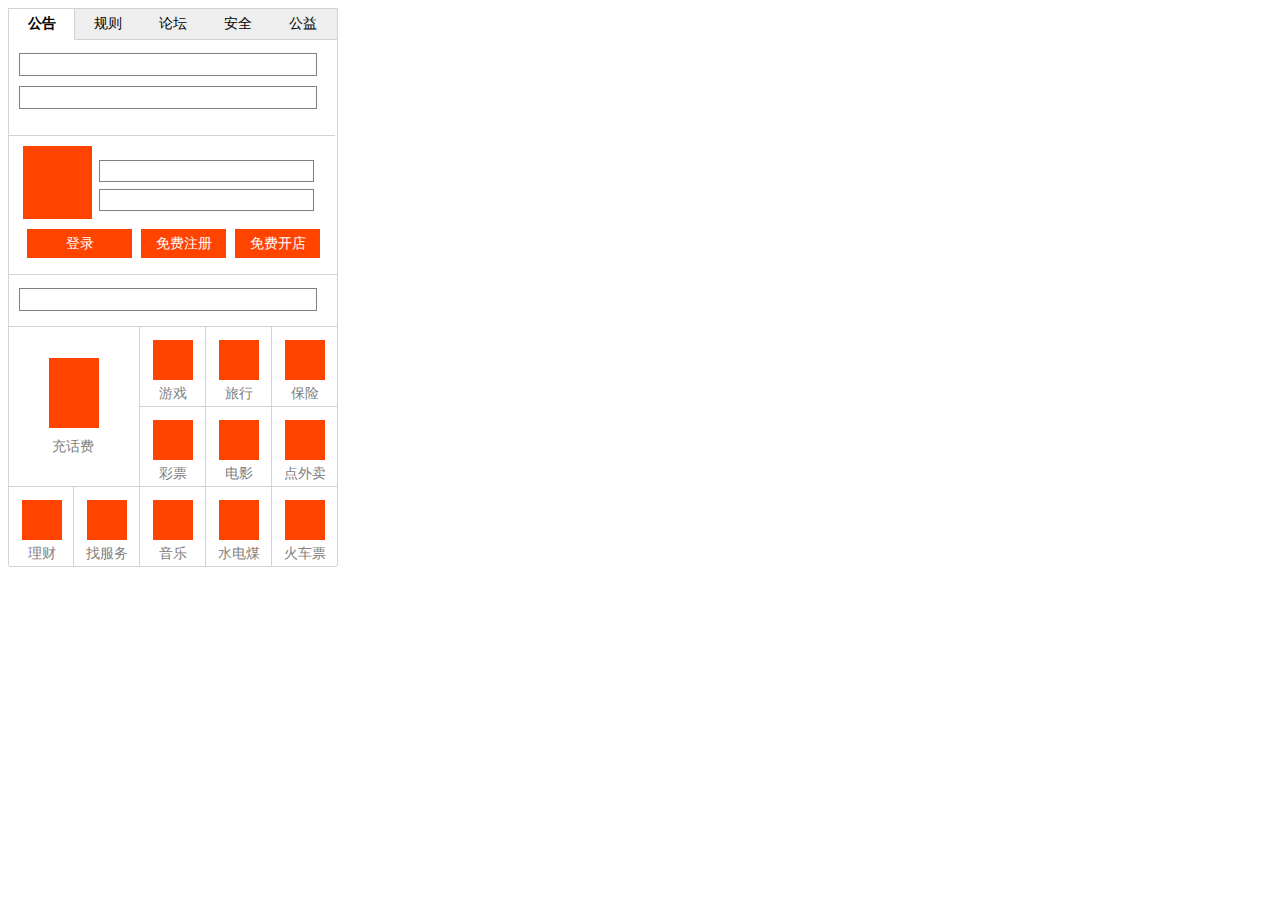
<file: ex03.html>
<!DOCTYPE html>
<html>
<head>
<meta charset="utf-8">
<meta http-equiv="X-UA-Compatible" content="IE=edge,chrome=1">
<title>ex03</title>
<meta name="description" content="">
<meta name="keywords" content="">
<link type="text/css" href="css/ex03.css" rel="stylesheet">
</head>
<body>
<div class='box'>
		<div class='box1'>
			<div class='box1-1'>公告</div>
			<div class='box1-2'>规则</div>
			<div class='box1-2'>论坛</div>
			<div class='box1-2'>安全</div>
			<div class='box1-2'>公益</div>
		</div>
		<div class='box2'>
			<div class='box2-1'></div>
			<div class='box2-2'></div>
		</div>
		<div class='box3'>
			<div class='box3-img'></div>
			<div class='box3-line1'></div>
			<div class='box3-line2'></div>
			<div class='clear'></div>
			<div class='box3-button1'>登录</div>
			<div class='box3-button2'>免费注册</div>
			<div class='box3-button2'>免费开店</div>
		</div>
		<div class='box4'>
			<div class='box4-1'></div>
		</div>
		<div class='box5'>
			<div class='box5-left'>
					<div class='tb1-1'></div>
					<div class='tb1-2'>充话费</div>
			</div>
				<div class="box5-other">
					<div class="tb2-1"></div>
					<div class="tb2-2">游戏</div>
				</div>
				<div class="box5-other">
					<div class="tb2-1"></div>
					<div class="tb2-2">旅行</div>
				</div>
				<div class="box5-other">
					<div class="tb2-1"></div>
					<div class="tb2-2">保险</div>
				</div>
				<div class="box5-other">
					<div class="tb2-1"></div>
					<div class="tb2-2">彩票</div>
				</div>
				<div class="box5-other">
					<div class="tb2-1"></div>
					<div class="tb2-2">电影</div>
				</div>
				<div class="box5-other">
					<div class="tb2-1"></div>
					<div class="tb2-2">点外卖</div>
				</div>
				<div class="box5-sl">
					<div class="tb2-1"></div>
					<div class="tb2-2">理财</div>
				</div>
				<div class="box5-other">
					<div class="tb2-1"></div>
					<div class="tb2-2">找服务</div>
				</div>
				<div class="box5-other">
					<div class="tb2-1"></div>
					<div class="tb2-2">音乐</div>
				</div>
				<div class="box5-other">
					<div class="tb2-1"></div>
					<div class="tb2-2">水电煤</div>
				</div>
				<div class="box5-other">
					<div class="tb2-1"></div>
					<div class="tb2-2">火车票</div>
				</div>
		</div>
	</div>
    
</body>
</html>
</file>
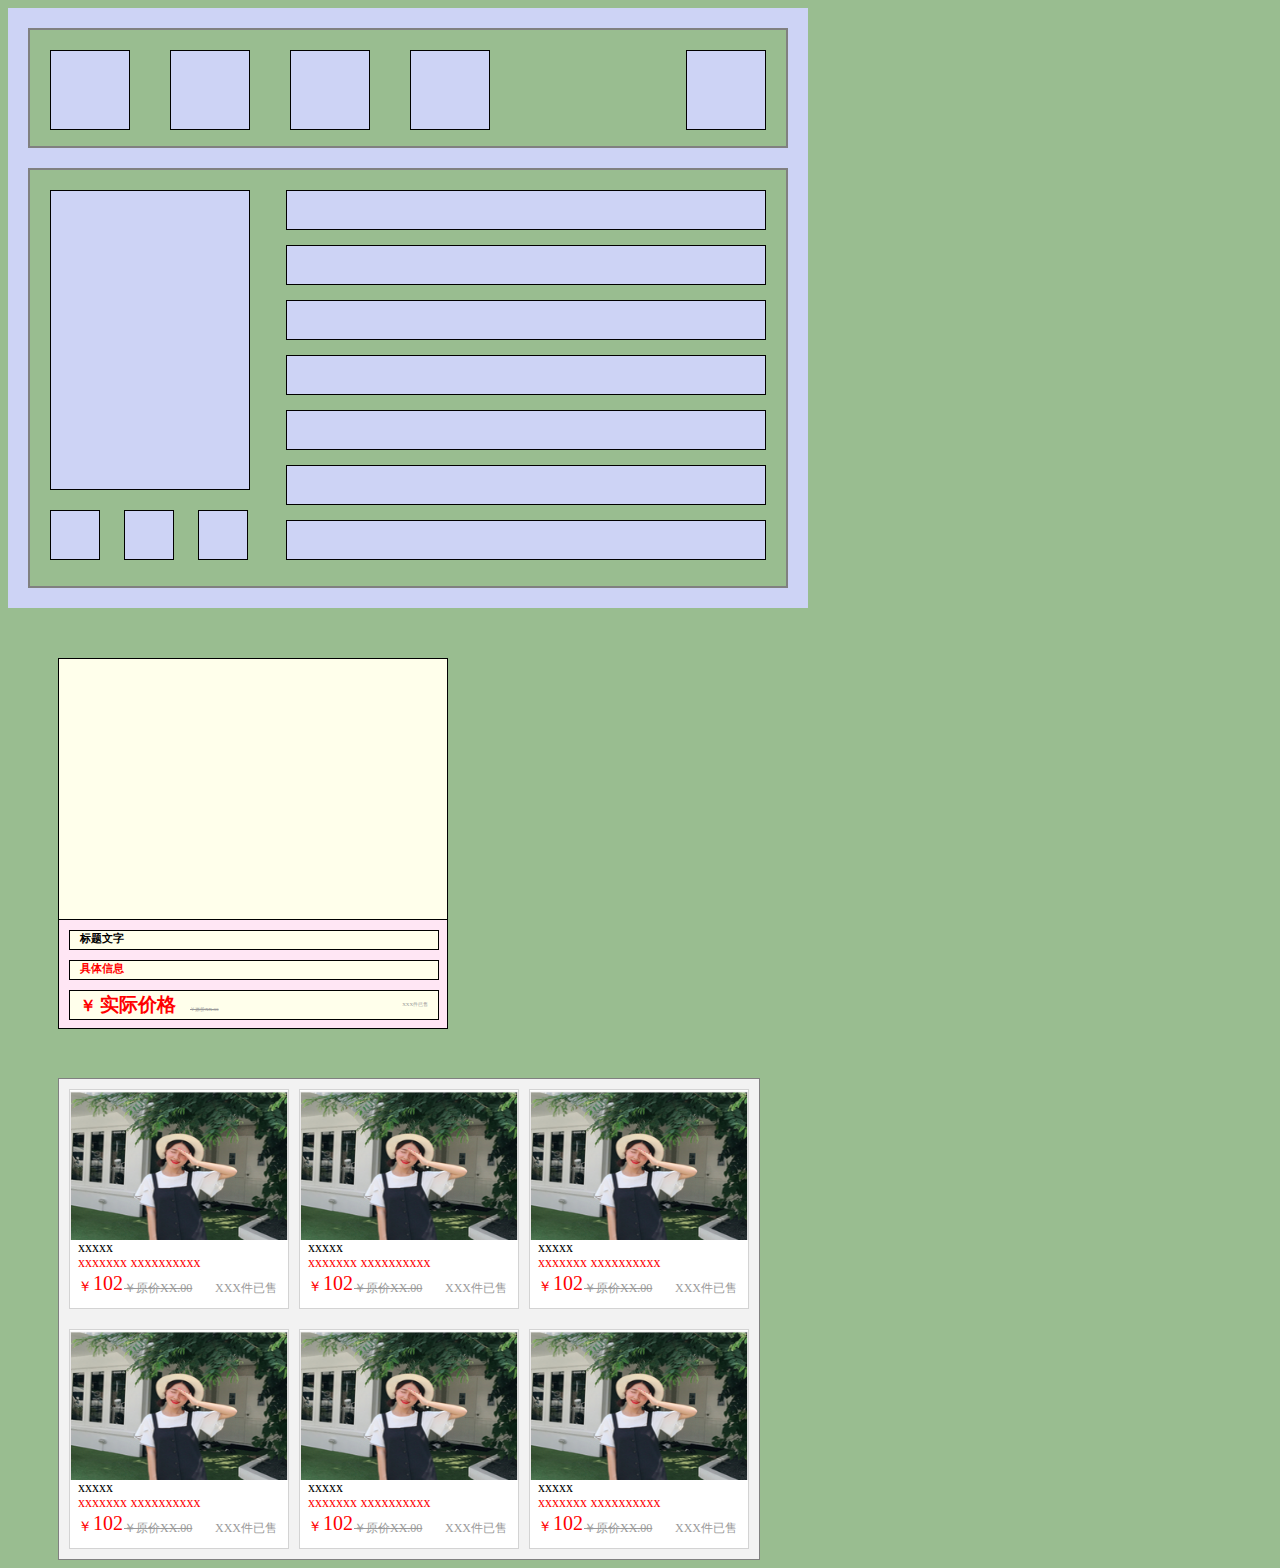
<file: ex04.html>
<!DOCTYPE html>
<html>
<head>
<meta charset="utf-8">
<link rel="stylesheet" type="text/css" href="css/ex04.css">
</head>
<body>
<div class="ui-boxone">
	<div class="ui-boxone-cntone">
		<div class="ui-boxone-cntone-left"></div>
		<div class="ui-boxone-cntone-left"></div>
		<div class="ui-boxone-cntone-left"></div>
		<div class="ui-boxone-cntone-left"></div>
		<div class="ui-boxone-cntone-right"></div>
	</div>
	<div class="ui-boxone-cnttwo">
		<div class="ui-boxone-cnttwo-left">
			<div class="ui-boxone-cnttwo-left-big"></div>
			<div class="ui-boxone-cntone-left-smallone"></div>
			<div class="ui-boxone-cntone-left-smalltwo"></div>
			<div class="ui-boxone-cntone-left-smalltwo"></div>
		</div>
		<div class="ui-boxone-cnttwo-right">
			<div class="ui-boxone-cnttwo-right-first"></div>
			<div class="ui-boxone-cnttwo-right-list"></div>
			<div class="ui-boxone-cnttwo-right-list"></div>
			<div class="ui-boxone-cnttwo-right-list"></div>
			<div class="ui-boxone-cnttwo-right-list"></div>
			<div class="ui-boxone-cnttwo-right-list"></div>
			<div class="ui-boxone-cnttwo-right-list"></div>
			
		</div>
	</div>
</div>

<div class="ui-bowtwo">
	<div class="ui-bowtwo-cntone"></div>
	<div class="ui-bowtwo-cnttwo">
		<div class="ui-bowtwo-cnttwo-top">
			<h6>标题文字</h6>
		</div>
		<div class="ui-bowtwo-cnttwo-top">
			<h6 style="color: red">具体信息</h6>
		</div>
		<div class="ui-bowtwo-cnttwo-bottom">
			<h4>￥</h4>
			<h3>实际价格</h3>
			<p style="text-decoration:line-through">￥原价XX.00</p>
			<p style="float: right">XXX件已售</p>
		</div>
	</div>
</div>

<div class="ui-boxthree">
	<div class="ui-boxthree-cnt">
		<div class="ui-boxthree-cnt-pic" >
			<img src="image/img1.PNG">
		</div>
		<div class="ui-boxthree-cnt-text">
			<div class="ui-boxthree-cnt-text-top">
				<p>xxxxx</p>
			</div>
			<div class="ui-boxthree-cnt-text-top">
				<p style="color: red">xxxxxxx xxxxxxxxxx</p>
			</div>
			<div class="ui-boxthree-cnt-text-bottom">
				<p style="font-size: 14px;margin-top: 5px;color: red">￥</p>
				<p style="font-size: 20px;color: red;margin-top: -1px">102</p>
				<p style="text-decoration:line-through">￥原价XX.00</p>
			    <p style="float: right">XXX件已售</p>
			</div>

		</div>
	</div>
	<div class="ui-boxthree-cnt">
		<div class="ui-boxthree-cnt-pic" >
			<img src="image/img1.PNG">
		</div>
		<div class="ui-boxthree-cnt-text">
			<div class="ui-boxthree-cnt-text-top">
				<p>xxxxx</p>
			</div>
			<div class="ui-boxthree-cnt-text-top">
				<p style="color: red">xxxxxxx xxxxxxxxxx</p>
			</div>
			<div class="ui-boxthree-cnt-text-bottom">
				<p style="font-size: 14px;margin-top: 5px;color: red">￥</p>
				<p style="font-size: 20px;color: red;margin-top: -1px">102</p>
				<p style="text-decoration:line-through">￥原价XX.00</p>
			    <p style="float: right">XXX件已售</p>
			</div>

		</div>
	</div>
	<div class="ui-boxthree-cnt">
		<div class="ui-boxthree-cnt-pic" >
			<img src="image/img1.PNG">
		</div>
		<div class="ui-boxthree-cnt-text">
			<div class="ui-boxthree-cnt-text-top">
				<p>xxxxx</p>
			</div>
			<div class="ui-boxthree-cnt-text-top">
				<p style="color: red">xxxxxxx xxxxxxxxxx</p>
			</div>
			<div class="ui-boxthree-cnt-text-bottom">
				<p style="font-size: 14px;margin-top: 5px;color: red">￥</p>
				<p style="font-size: 20px;color: red;margin-top: -1px">102</p>
				<p style="text-decoration:line-through">￥原价XX.00</p>
			    <p style="float: right">XXX件已售</p>
			</div>

		</div>
	</div>
	<div class="ui-boxthree-cnt">
		<div class="ui-boxthree-cnt-pic" >
			<img src="image/img1.PNG">
		</div>
		<div class="ui-boxthree-cnt-text">
			<div class="ui-boxthree-cnt-text-top">
				<p>xxxxx</p>
			</div>
			<div class="ui-boxthree-cnt-text-top">
				<p style="color: red">xxxxxxx xxxxxxxxxx</p>
			</div>
			<div class="ui-boxthree-cnt-text-bottom">
				<p style="font-size: 14px;margin-top: 5px;color: red">￥</p>
				<p style="font-size: 20px;color: red;margin-top: -1px">102</p>
				<p style="text-decoration:line-through">￥原价XX.00</p>
			    <p style="float: right">XXX件已售</p>
			</div>

		</div>
	</div>
	<div class="ui-boxthree-cnt">
		<div class="ui-boxthree-cnt-pic" >
			<img src="image/img1.PNG">
		</div>
		<div class="ui-boxthree-cnt-text">
			<div class="ui-boxthree-cnt-text-top">
				<p>xxxxx</p>
			</div>
			<div class="ui-boxthree-cnt-text-top">
				<p style="color: red">xxxxxxx xxxxxxxxxx</p>
			</div>
			<div class="ui-boxthree-cnt-text-bottom">
				<p style="font-size: 14px;margin-top: 5px;color: red">￥</p>
				<p style="font-size: 20px;color: red;margin-top: -1px">102</p>
				<p style="text-decoration:line-through">￥原价XX.00</p>
			    <p style="float: right">XXX件已售</p>
			</div>

		</div>
	</div>
	<div class="ui-boxthree-cnt">
		<div class="ui-boxthree-cnt-pic" >
			<img src="image/img1.PNG">
		</div>
		<div class="ui-boxthree-cnt-text">
			<div class="ui-boxthree-cnt-text-top">
				<p>xxxxx</p>
			</div>
			<div class="ui-boxthree-cnt-text-top">
				<p style="color: red">xxxxxxx xxxxxxxxxx</p>
			</div>
			<div class="ui-boxthree-cnt-text-bottom">
				<p style="font-size: 14px;margin-top: 5px;color: red">￥</p>
				<p style="font-size: 20px;color: red;margin-top: -1px">102</p>
				<p style="text-decoration:line-through">￥原价XX.00</p>
			    <p style="float: right">XXX件已售</p>
			</div>

		</div>
	</div>
</div>

</body>

</html>
</file>
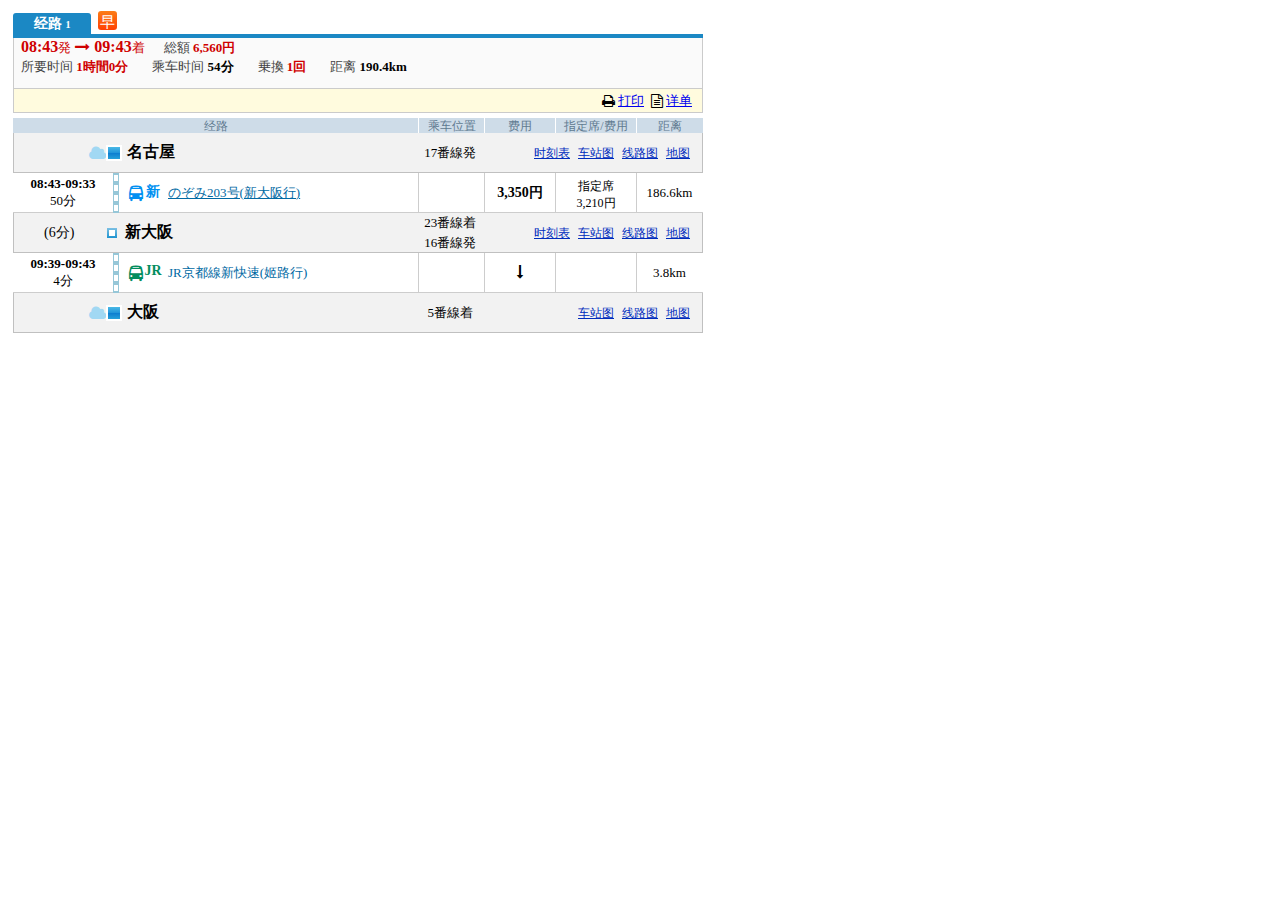
<file: ex05.html>
<!DOCTYPE html>
<html>
<head>
<meta charset="utf-8">
<meta http-equiv="X-UA-Compatible" content="IE=edge,chrome=1">
<title>ex05</title>
<meta name="description" content="">
<meta name="keywords" content="">
<link href="lib/font-awesome-4.7.0/css/font-awesome.min.css" rel="stylesheet">
<link href="css/ex05.css" rel="stylesheet">
</head>
<body>
    <div class="container">
    	<div class="ui-box1">
    		<div class="ui-box1-line1">
                <div class="ui-box1-line1-part1">
                    <span id="text1">经路 </span>
                    <span id="text2"> 1</span>
                </div> 
                <div class="ui-box1-line1-part2">
                    <span id="text">早</span>
                </div> 
            </div>
    		<div class="ui-box1-line2">
                <span class="ui-box1-line2-starttime"><strong>08:43</strong></span>
                <i class="fa fa-long-arrow-right right" aria-hidden="true"></i>
                <span class="ui-box1-line2-endtime"><strong>09:43</strong></span> 
                    <span class="ui-box1-line2-price"><strong>6,560円</strong></span><br>
                    <span class="ui-box1-line2-totaltime"><strong>1時間0分</strong></span>
                    <span class="ui-box1-line2-time"><strong>54分</strong></span>
                    <span class="ui-box1-line2-change"><strong>1回</strong></span>
                    <span class="ui-box1-line2-distance"><strong>190.4km</strong></span>


            </div>
    		<div class="ui-box1-line3">
               <!--  <span id="print"></span> -->
                <i class="fa fa-print print" aria-hidden="true"></i>
                <a href="#" style="margin-right: 7px">打印</a>
                <!-- <i id="file"></i> -->
                <i class="fa fa-file-text-o file"></i>
                <a href="#">详单</a>   
            </div>

    	</div>
    	<div class="ui-box2">
    		<div class="ui-box2-line1">
    			<div class="ui-box2-line1-part1">经路</div>
    			<div class="ui-box2-line1-part2">乘车位置</div>
    			<div class="ui-box2-line1-part3">费用</div>
    			<div class="ui-box2-line1-part4">指定席/费用</div>
    			<div class="ui-box2-line1-part2">距离</div>
    			
    		</div>
    		<div class="ui-box2-line2">
    			<div class="ui-box2-line2-part1">
                    <!-- <i id="cloud"></i> -->
                    <i class="fa fa-cloud cloud"></i>
                    <span id="square"></span>
                    <span id="text">名古屋</span>         
                </div>
    			<div class="ui-box2-line2-part2">
                    <span id="text">17番線発</span>
                </div>
    			<div class="ui-box2-line2-part3">
                    <a href="#">时刻表</a>    
                    <a href="#">车站图</a>    
                    <a href="#">线路图</a>    
                    <a href="#" style="margin-right: 12px">地图</a>         
                </div>
    		</div>
    		<div class="ui-box2-line3">
                <div class="ui-box2-line3-part1">
                    <div id="time">
                        <span id="time1">08:43-09:33</span>
                        <span id="time2">50分</span>
                    </div>
                    <div id="rail"></div>
                    <!-- <div id="bus"></div> -->
                    <i class="fa fa-bus bus1"></i>
                    <span id="new">新</span>
                    <a href="#">のぞみ203号(新大阪行)</a>
                </div>
                <div class="ui-box2-line3-part2"></div>
                <div class="ui-box2-line3-part3">3,350円</div>
                <div class="ui-box2-line3-part4">
                    <div>指定席<br>3,210円</div>
                </div>
                <div class="ui-box2-line3-part2">
                    186.6km
                </div>      
            </div>
            <div class="ui-box2-line2">
                <div class="ui-box2-line2-part1">
                    <span id="text-before">(6分)</span> 
                    <span id="square2"></span>
                    <span id="text">新大阪</span>         
                </div>
                <div class="ui-box2-line2-part2">
                    <span id="text1">23番線着</span>
                    <span id="text2">16番線発</span>
                </div>
                <div class="ui-box2-line2-part3">
                    <a href="#">时刻表</a>    
                    <a href="#">车站图</a>    
                    <a href="#">线路图</a>    
                    <a href="#" style="margin-right: 12px">地图</a>         
                </div>
            </div>
            <div class="ui-box2-line3">
                <div class="ui-box2-line3-part1">
                    <div id="time">
                        <span id="time1">09:39-09:43</span>
                        <span id="time2">4分</span>
                    </div>
                    <div id="rail"></div>
                    <!-- <div id="car"></div> -->
                    <i class="fa fa-bus bus2"></i>
                    <span id="JR">JR</span>
                    <a href="#" style="text-decoration:none">JR京都線新快速(姬路行)</a>
                </div>
                <div class="ui-box2-line3-part2"></div>
                <div class="ui-box2-line3-part3">
                    <i class="fa fa-long-arrow-down"></i>
                </div>
                <div class="ui-box2-line3-part4"></div>
                <div class="ui-box2-line3-part2">3.8km</div>      
            </div>
            <div class="ui-box2-line2">
                <div class="ui-box2-line2-part1">
                   <!--  <i id="cloud"></i> -->
                   <i class="fa fa-cloud cloud"></i>
                    <span id="square"></span>
                    <span id="text">大阪</span>         
                </div>
                <div class="ui-box2-line2-part2">
                    <span id="text">5番線着</span>
                </div>
                <div class="ui-box2-line2-part3">
                    <a href="#">车站图</a>    
                    <a href="#">线路图</a>    
                    <a href="#" style="margin-right: 12px">地图</a>         
                </div>
            </div>
    	</div>
    </div>
</html>
</file>
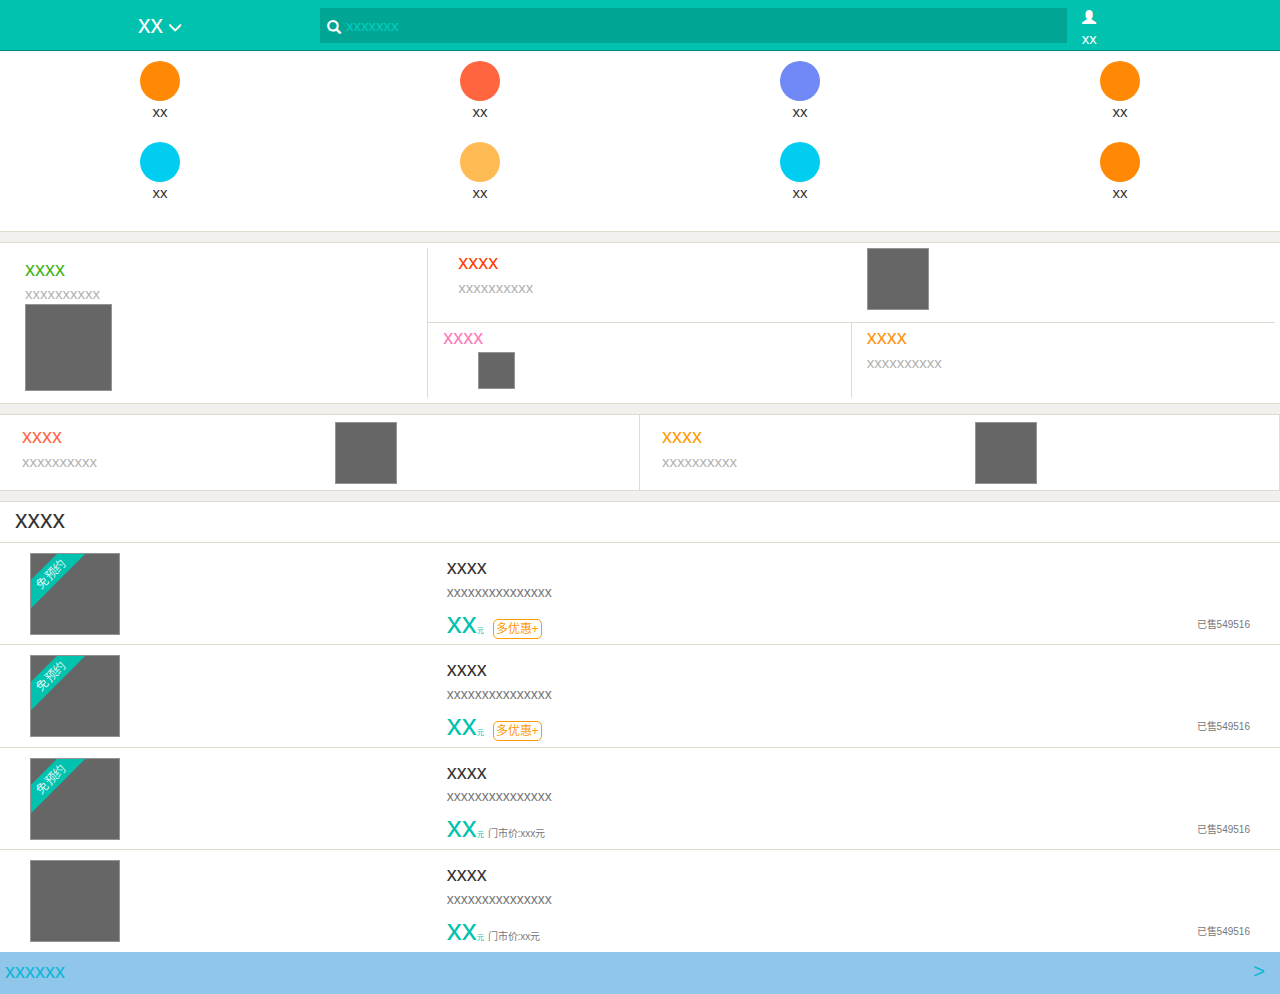
<file: ex07-1.html>
<!DOCTYPE html>
<html lang="zh-CN">
  <head>
    <meta charset="utf-8">
    <meta http-equiv="X-UA-Compatible" content="IE=edge">
    <meta name="viewport" content="width=device-width, initial-scale=1">
    <title>ex07-1</title>
    <link rel="stylesheet" type="text/css" href="lib/bootstrap-3.3.7-dist/css/bootstrap.min.css">
    <link rel="stylesheet" type="text/css" href="css/ex07-1.css">
  </head>
  <body>
  <!--  <p>1.使用Bootstrap的移动适配特性以及弹性网格布局，实现手机系统的布局</p> -->
     <div class="ui-box1">
      <div class="container-fluid"> 
         <div class="row">
           <div class="col-xs-3 ui-box1-select">
             <span class="ui-box1-text1">xx</span>
             <span class="glyphicon glyphicon-menu-down"></span>
           </div>
           <div class="col-xs-7  ui-box1-search">
             <span class="glyphicon glyphicon-search"></span>
             <span class="ui-box1-text2">xxxxxxx</span>
           </div>
           <div class="col-xs-2 ui-box1-user" >
             <span class="glyphicon glyphicon-user"></span><br>
             <span class="ui-box1-text3">xx</span>
           </div>
         </div>
       </div>
     </div>
     <div class="ui-box2">
       <div class="container-fluid">
         <div class="row">
           <div class="col-xs-3 ui-box2-item">
             <div class=" ui-box2-circle circle-1"></div>
             <div class=" ui-box2-text">xx</div>
           </div>
            <div class="col-xs-3 ui-box2-item">
             <div class=" ui-box2-circle circle-2"></div>
             <div class=" ui-box2-text">xx</div>
           </div>
            <div class="col-xs-3 ui-box2-item">
             <div class=" ui-box2-circle circle-3"></div>
             <div class=" ui-box2-text">xx</div>
           </div>
            <div class="col-xs-3 ui-box2-item">
             <div class=" ui-box2-circle circle-4"></div>
             <div class=" ui-box2-text">xx</div>
           </div>
           <div class="col-xs-3 ui-box2-item">
             <div class=" ui-box2-circle circle-5"></div>
             <div class=" ui-box2-text">xx</div>
           </div>
            <div class="col-xs-3 ui-box2-item">
             <div class=" ui-box2-circle circle-6"></div>
             <div class=" ui-box2-text">xx</div>
           </div>
            <div class="col-xs-3 ui-box2-item">
             <div class=" ui-box2-circle circle-7"></div>
             <div class=" ui-box2-text">xx</div>
           </div>
            <div class="col-xs-3 ui-box2-item">
             <div class=" ui-box2-circle circle-8"></div>
             <div class=" ui-box2-text">xx</div>
           </div>
         </div>
       </div>
     </div>
     <div class="ui-box3">
       <div class="container-fluid">
         <div class="row">
           <div class="col-xs-4 ui-box3-left">
             <div id="title">xxxx</div>
             <div id="text">xxxxxxxxxx</div>
             <div id="img"></div>
           </div>
           <div class="col-xs-8 ui-box3-top">
             <div class="col-xs-6">
             	<div id="title">xxxx</div>
             	<div id="text">xxxxxxxxxx</div>
             </div>
             <div class="col-xs-6">
             	<div id="img"></div>
             </div>
           </div>
           <div class="col-xs-4 ui-box3-buttom1">
             <div id="title">xxxx</div>
             <div id="img"></div>
           </div>
           <div class="col-xs-4 ui-box3-buttom2">
           	 <div id="title">xxxx</div>
             <div id="text">xxxxxxxxxx</div>
             <div id="img"></div>
           </div>
         </div>
       </div>
     </div>
     <div class="ui-box4">
     	<div class="container-fluid">
     		<div class="row">
     			<div class="col-xs-6 ui-box4-left">
     				<div class="col-xs-6">
             			<div id="title">xxxx</div>
             			<div id="text">xxxxxxxxxx</div>
             		</div>
             		<div class="col-xs-6">
             			<div id="img"></div>
            		</div>
     			</div>
     			<div class="col-xs-6 ui-box4-right">
     				<div class="col-xs-6">
             			<div id="title">xxxx</div>
             			<div id="text">xxxxxxxxxx</div>
             		</div>
             		<div class="col-xs-6">
             			<div id="img"></div>
            		</div>
     			</div>
     		</div>
     	</div>
     </div>
     <div class="ui-box5">
     	<div class="container-fluid">
     		<div class="row">
     			<div class="col-xs-12" id="title">xxxx</div>
     			<div class="col-xs-12" id="item">
            <div class="col-xs-4">
              <div class="ui-box5-item-img">
                <span id="text">免预约</span>
              </div>
            </div> 
            <div class="col-xs-5">
              <div id="text1">xxxx</div>
              <div id="text2">xxxxxxxxxxxxxxx</div>
              <div class="ui-box5-item-line3">
                <span id="text1">xx</span>
                <span id="text2">多优惠+</span>
              </div>
            </div>  
            <div class="col-xs-3" id="count">已售549516</div>   
          </div>
          <div class="col-xs-12" id="item">
            <div class="col-xs-4">
              <div class="ui-box5-item-img">
                <span id="text">免预约</span>
              </div>
            </div> 
            <div class="col-xs-5">
              <div id="text1">xxxx</div>
              <div id="text2">xxxxxxxxxxxxxxx</div>
              <div class="ui-box5-item-line3">
                <span id="text1">xx</span>
                <span id="text2">多优惠+</span>
              </div>
            </div>  
            <div class="col-xs-3" id="count">已售549516</div>   
          </div>
          <div class="col-xs-12" id="item">
            <div class="col-xs-4">
              <div class="ui-box5-item-img">
                <span id="text">免预约</span>
              </div>
            </div> 
            <div class="col-xs-5">
              <div id="text1">xxxx</div>
              <div id="text2">xxxxxxxxxxxxxxx</div>
              <div class="ui-box5-item-line3">
                <span id="text1">xx</span>
                <span id="text3">门市价:xxx元</span>
              </div>
            </div>  
            <div class="col-xs-3" id="count">已售549516</div>   
          </div>
          <div class="col-xs-12" id="item">
            <div class="col-xs-4">
              <div class="ui-box5-item-img">
              </div>
            </div> 
            <div class="col-xs-5">
              <div id="text1">xxxx</div>
              <div id="text2">xxxxxxxxxxxxxxx</div>
              <div class="ui-box5-item-line3">
                <span id="text1">xx</span>
                <span id="text3">门市价:xx元</span>
              </div>
            </div>  
            <div class="col-xs-3" id="count">已售549516</div>   
          </div>
     		</div>
     	</div>
     </div>
     <div class="ui-box6">
       <span id="text">xxxxxx</span>
       <span id="right">></span>
     </div>
   </div>

<script type="text/javascript" src="lib/jquery/jquery-3.2.1.min.js"></script>
<script type="text/javascript" src="lib/bootstrap-3.3.7-dist/js/bootstrap.min.js"></script>
  </body>
</html>
</file>
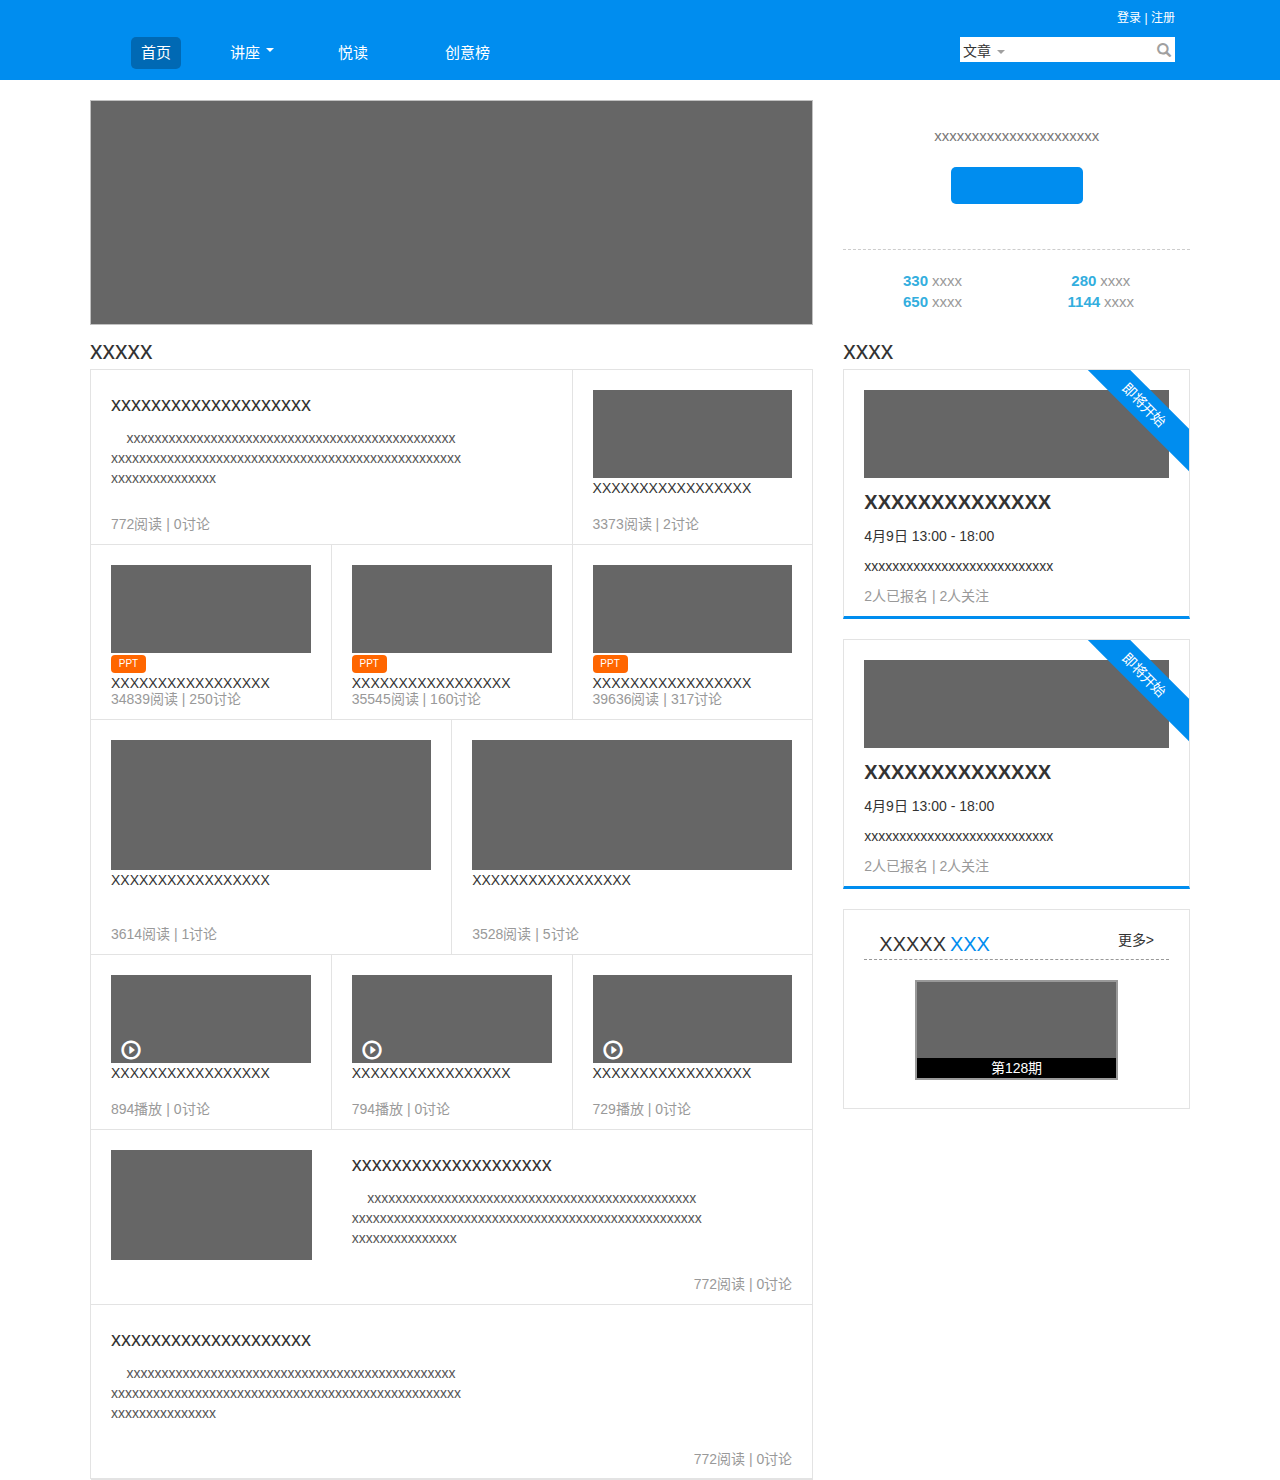
<file: ex07-2.html>
<!DOCTYPE html>
<!-- bootstrap 模板 -->
<html lang="zh-CN">
<head>
	<meta charset="utf-8">
	<meta name="viewport" content="width=device-width,initial-scale=1">
 	<title>ex07-2</title>
	<link rel="stylesheet" type="text/css" href="lib/bootstrap-3.3.7-dist/css/bootstrap.min.css">
	<link rel="stylesheet" type="text/css" href="css/ex07-2.css">
</head>
<body>
<div class="ui-head container-fluid">
	<div class="row">
	<div class="col-md-offset-10 col-md-2">
		<div class="ui-head-row1">登录 | 注册</div>
	</div>
	</div>
	<div class="row ui-head-row2">
		<div class="col-md-6">
			<div class="row">
				<div class="col-md-offset-2 col-md-2 ">
					<div class="ui-head-row2-item1">首页</div>
				</div>
				<div class="col-md-2 ">
					<div class="ui-head-row2-item2">讲座</div>
				    <span class="caret caret1"></span>

				</div>
				<div class="col-md-2 ">
					<div class="ui-head-row2-item2">悦读</div>
				</div>
				<div class="col-md-3 ">
					<div class="ui-head-row2-item2">创意榜</div>
				</div>
				
			</div>
		</div>
		<div class="col-md-6">
			<div class="ui-head-row2-item3">
				<span class="ui-head-row2-item3-text">文章</span>
				<span class="caret caret2"></span>
				<input type="text" id="search-text">
				<span class="glyphicon glyphicon-search search"></span>
			</div>
		</div>
	</div>
</div>
<div class="ui-body container-fluid">
	<div class="row ui-body-top">
		<div class="col-md-8 ">
			<div class="ui-body-top-left"></div>
		</div>
		<div class="col-md-4 ">
			<div class="ui-body-top-right">
				<div class="ui-body-top-right-up">
					<div id="title">xxxxxxxxxxxxxxxxxxxxxx</div>
					<div id="box"></div>
				</div>
				<div class="ui-body-top-right-down">
					<div class="row">
						<div class="col-md-6" id="items">
							<span id="num">330</span>
							<span id="text">xxxx</span>
						</div>
						<div class="col-md-6" id="items">
							<span id="num">280</span>
							<span id="text">xxxx</span>
						</div>
						<div class="col-md-6" id="items">
							<span id="num">650</span>
							<span id="text">xxxx</span>
						</div>
						<div class="col-md-6" id="items">
							<span id="num">1144</span>
							<span id="text">xxxx</span>
						</div>
					</div>
				</div>
			</div>
		</div>
	</div>
	<div class="row ui-body-down">
		<div class="col-md-8">
			<div class="ui-body-down-left">
				<div class="ui-body-down-title">xxxxx</div>
				<div class="ui-body-down-main">
					<div class="col-md-8 ui-body-down-left-item1">
						<div id="title">xxxxxxxxxxxxxxxxxxxx</div>
						<div id="content">&nbsp  &nbsp xxxxxxxxxxxxxxxxxxxxxxxxxxxxxxxxxxxxxxxxxxxxxxxxxxxxxxxxxxxxxxxxxxxxxxxxxxxxxxxxxxxxxxxxxxxxxxxxxxxxxxxxxxxxxxxx</div>
						<div class="bottom-item">772阅读 | 0讨论</div>
					</div>
					<div class="col-md-4 ui-body-down-left-item2">
						<div class="row" id="img"></div>
						<div  id="text">XXXXXXXXXXXXXXXXX</div>
						<div class=" bottom-item">3373阅读 | 2讨论</div>
					</div>
					<div class="col-md-4 ui-body-down-left-item2">
						<div class="row" id="img"></div>
						<div id="ppt">PPT</div>
						<div  id="text">XXXXXXXXXXXXXXXXX</div>

						<div class=" bottom-item">34839阅读 | 250讨论</div>
					</div>
					<div class="col-md-4 ui-body-down-left-item2">
						<div class="row" id="img"></div>
						<div id="ppt">PPT</div>
						<div  id="text">XXXXXXXXXXXXXXXXX</div>
						<div class=" bottom-item">35545阅读 | 160讨论</div>
					</div>
					<div class="col-md-4 ui-body-down-left-item2">
						<div class="row" id="img"></div>
						<div id="ppt">PPT</div>
						<div  id="text">XXXXXXXXXXXXXXXXX</div>
						<div class=" bottom-item">39636阅读 | 317讨论</div>
					</div>
					<div class="col-md-6 ui-body-down-left-item3">
						<div class="row" id="img"></div>
						<div  id="text">XXXXXXXXXXXXXXXXX</div>
						<div class=" bottom-item">3614阅读 | 1讨论</div>
					</div>
					<div class="col-md-6 ui-body-down-left-item3">
						<div class="row" id="img"></div>
						<div  id="text">XXXXXXXXXXXXXXXXX</div>
						<div class=" bottom-item">3528阅读 | 5讨论</div>
					</div>
					<div class="col-md-4 ui-body-down-left-item2">
						<div class="row" id="img">
							<div class="glyphicon glyphicon-play-circle" id="circle"></div>
						</div>
						<div  id="text">XXXXXXXXXXXXXXXXX</div>
						<div class=" bottom-item">894播放 | 0讨论</div>
					</div>
					<div class="col-md-4 ui-body-down-left-item2">
						<div class="row" id="img">
							<div class="glyphicon glyphicon-play-circle" id="circle"></div>
						</div>
						<div  id="text">XXXXXXXXXXXXXXXXX</div>
						<div class=" bottom-item">794播放 | 0讨论</div>
					</div>
					<div class="col-md-4 ui-body-down-left-item2">
						<div class="row" id="img">
							<div class="glyphicon glyphicon-play-circle" id="circle"></div>
						</div>
						<div  id="text">XXXXXXXXXXXXXXXXX</div>
						<div class=" bottom-item">729播放 | 0讨论</div>
					</div>
					<div class="col-md-4 ui-body-down-left-item4">
						<div class="row" id="img"></div>
					</div>
					<div class="col-md-8 ui-body-down-left-item1">
						<div id="title">xxxxxxxxxxxxxxxxxxxx</div>
						<div id="content">&nbsp  &nbsp xxxxxxxxxxxxxxxxxxxxxxxxxxxxxxxxxxxxxxxxxxxxxxxxxxxxxxxxxxxxxxxxxxxxxxxxxxxxxxxxxxxxxxxxxxxxxxxxxxxxxxxxxxxxxxxx</div>
						<div class="bottom-item2">772阅读 | 0讨论</div>
					</div>
					<div class="col-md-12 ui-body-down-left-item1">
						<div id="title">xxxxxxxxxxxxxxxxxxxx</div>
						<div id="content">&nbsp  &nbsp xxxxxxxxxxxxxxxxxxxxxxxxxxxxxxxxxxxxxxxxxxxxxxxxxxxxxxxxxxxxxxxxxxxxxxxxxxxxxxxxxxxxxxxxxxxxxxxxxxxxxxxxxxxxxxxx</div>
						<div class="bottom-item2">772阅读 | 0讨论</div>
					</div>
				</div>
			</div>
		</div>
		<div class="col-md-4">
			<div class="ui-body-down-right">
				<div class="ui-body-down-title">xxxx</div>
				<div class=" container-fluid">
					<div class="row ui-body-down-right-item1">
						<div id="img"></div>
						<div id="title">XXXXXXXXXXXXXX</div>
						<div id="time">4月9日  13:00 - 18:00</div>
						<div id="text">xxxxxxxxxxxxxxxxxxxxxxxxxxx</div>
						<div class="bottom-item">2人已报名 | 2人关注</div>
						<div class="tobegin">即将开始</div>
					</div>
					<div class="row ui-body-down-right-item1">
						<div id="img"></div>
						<div id="title">XXXXXXXXXXXXXX</div>
						<div id="time">4月9日  13:00 - 18:00</div>
						<div id="text">xxxxxxxxxxxxxxxxxxxxxxxxxxx</div>
						<div class="bottom-item">2人已报名 | 2人关注</div>
						<div class="tobegin">即将开始</div>
					</div>
					<div class="row ui-body-down-right-item2">
						<div class="col-md-12" id="line1">
							<span id="text1">XXXXX</span>
							<span id="text2">XXX</span>
							<span id="text3">更多></span>
						</div>
						<div class="col-md-offset-2 col-md-8" id="box">
							<div class="row">
							<div class="col-md-12" id="bottom-box">第128期</div>
							</div>
						</div>
					</div>
				</div>
			</div>
		</div>
	</div>
</div>

<script type="text/javascript" src="lib/jquery/jquery-3.2.1.min.js"></script>
<script type="text/javascript" src="lib/bootstrap-3.3.7-dist/js/bootstrap.min.js"></script>
</body>
</html>
</file>
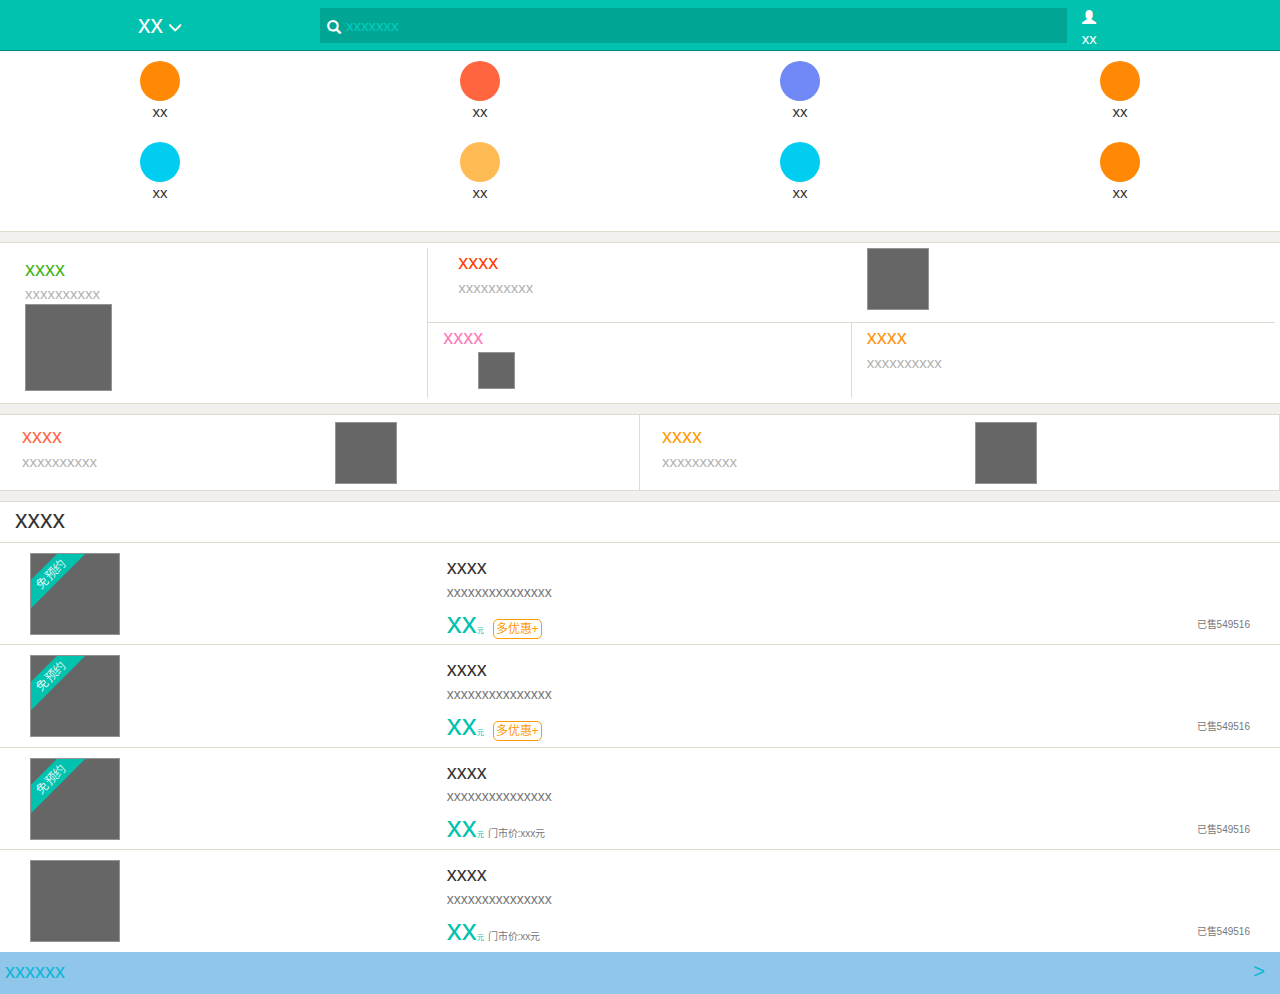
<file: ex07.html>
<!DOCTYPE html>
<html lang="zh-CN">
  <head>
    <meta charset="utf-8">
    <meta http-equiv="X-UA-Compatible" content="IE=edge">
    <meta name="viewport" content="width=device-width, initial-scale=1">
    <title>ex07</title>
    <link rel="stylesheet" type="text/css" href="lib/bootstrap-3.3.7-dist/css/bootstrap.min.css">
    <link rel="stylesheet" type="text/css" href="css/ex07.css">
  </head>
  <body>
  <!--  <p>1.使用Bootstrap的移动适配特性以及弹性网格布局，实现手机系统的布局</p> -->
     <div class="ui-box1">
      <div class="container-fluid"> 
         <div class="row">
           <div class="col-xs-3 ui-box1-select">
             <span class="ui-box1-text1">xx</span>
             <span class="glyphicon glyphicon-menu-down"></span>
           </div>
           <div class="col-xs-7  ui-box1-search">
             <span class="glyphicon glyphicon-search"></span>
             <span class="ui-box1-text2">xxxxxxx</span>
           </div>
           <div class="col-xs-2 ui-box1-user" >
             <span class="glyphicon glyphicon-user"></span><br>
             <span class="ui-box1-text3">xx</span>
           </div>
         </div>
       </div>
     </div>
     <div class="ui-box2">
       <div class="container-fluid">
         <div class="row">
           <div class="col-xs-3 ui-box2-item">
             <div class=" ui-box2-circle circle-1"></div>
             <div class=" ui-box2-text">xx</div>
           </div>
            <div class="col-xs-3 ui-box2-item">
             <div class=" ui-box2-circle circle-2"></div>
             <div class=" ui-box2-text">xx</div>
           </div>
            <div class="col-xs-3 ui-box2-item">
             <div class=" ui-box2-circle circle-3"></div>
             <div class=" ui-box2-text">xx</div>
           </div>
            <div class="col-xs-3 ui-box2-item">
             <div class=" ui-box2-circle circle-4"></div>
             <div class=" ui-box2-text">xx</div>
           </div>
           <div class="col-xs-3 ui-box2-item">
             <div class=" ui-box2-circle circle-5"></div>
             <div class=" ui-box2-text">xx</div>
           </div>
            <div class="col-xs-3 ui-box2-item">
             <div class=" ui-box2-circle circle-6"></div>
             <div class=" ui-box2-text">xx</div>
           </div>
            <div class="col-xs-3 ui-box2-item">
             <div class=" ui-box2-circle circle-7"></div>
             <div class=" ui-box2-text">xx</div>
           </div>
            <div class="col-xs-3 ui-box2-item">
             <div class=" ui-box2-circle circle-8"></div>
             <div class=" ui-box2-text">xx</div>
           </div>
         </div>
       </div>
     </div>
     <div class="ui-box3">
       <div class="container-fluid">
         <div class="row">
           <div class="col-xs-4 ui-box3-left">
             <div id="title">xxxx</div>
             <div id="text">xxxxxxxxxx</div>
             <div id="img"></div>
           </div>
           <div class="col-xs-8 ui-box3-top">
             <div class="col-xs-6">
             	<div id="title">xxxx</div>
             	<div id="text">xxxxxxxxxx</div>
             </div>
             <div class="col-xs-6">
             	<div id="img"></div>
             </div>
           </div>
           <div class="col-xs-4 ui-box3-buttom1">
             <div id="title">xxxx</div>
             <div id="img"></div>
           </div>
           <div class="col-xs-4 ui-box3-buttom2">
           	 <div id="title">xxxx</div>
             <div id="text">xxxxxxxxxx</div>
             <div id="img"></div>
           </div>
         </div>
       </div>
     </div>
     <div class="ui-box4">
     	<div class="container-fluid">
     		<div class="row">
     			<div class="col-xs-6 ui-box4-left">
     				<div class="col-xs-6">
             			<div id="title">xxxx</div>
             			<div id="text">xxxxxxxxxx</div>
             		</div>
             		<div class="col-xs-6">
             			<div id="img"></div>
            		</div>
     			</div>
     			<div class="col-xs-6 ui-box4-right">
     				<div class="col-xs-6">
             			<div id="title">xxxx</div>
             			<div id="text">xxxxxxxxxx</div>
             		</div>
             		<div class="col-xs-6">
             			<div id="img"></div>
            		</div>
     			</div>
     		</div>
     	</div>
     </div>
     <div class="ui-box5">
     	<div class="container-fluid">
     		<div class="row">
     			<div class="col-xs-12" id="title">xxxx</div>
     			<div class="col-xs-12" id="item">
            <div class="col-xs-4">
              <div class="ui-box5-item-img">
                <span id="text">免预约</span>
              </div>
            </div> 
            <div class="col-xs-5">
              <div id="text1">xxxx</div>
              <div id="text2">xxxxxxxxxxxxxxx</div>
              <div class="ui-box5-item-line3">
                <span id="text1">xx</span>
                <span id="text2">多优惠+</span>
              </div>
            </div>  
            <div class="col-xs-3" id="count">已售549516</div>   
          </div>
          <div class="col-xs-12" id="item">
            <div class="col-xs-4">
              <div class="ui-box5-item-img">
                <span id="text">免预约</span>
              </div>
            </div> 
            <div class="col-xs-5">
              <div id="text1">xxxx</div>
              <div id="text2">xxxxxxxxxxxxxxx</div>
              <div class="ui-box5-item-line3">
                <span id="text1">xx</span>
                <span id="text2">多优惠+</span>
              </div>
            </div>  
            <div class="col-xs-3" id="count">已售549516</div>   
          </div>
          <div class="col-xs-12" id="item">
            <div class="col-xs-4">
              <div class="ui-box5-item-img">
                <span id="text">免预约</span>
              </div>
            </div> 
            <div class="col-xs-5">
              <div id="text1">xxxx</div>
              <div id="text2">xxxxxxxxxxxxxxx</div>
              <div class="ui-box5-item-line3">
                <span id="text1">xx</span>
                <span id="text3">门市价:xxx元</span>
              </div>
            </div>  
            <div class="col-xs-3" id="count">已售549516</div>   
          </div>
          <div class="col-xs-12" id="item">
            <div class="col-xs-4">
              <div class="ui-box5-item-img">
              </div>
            </div> 
            <div class="col-xs-5">
              <div id="text1">xxxx</div>
              <div id="text2">xxxxxxxxxxxxxxx</div>
              <div class="ui-box5-item-line3">
                <span id="text1">xx</span>
                <span id="text3">门市价:xx元</span>
              </div>
            </div>  
            <div class="col-xs-3" id="count">已售549516</div>   
          </div>
     		</div>
     	</div>
     </div>
     <div class="ui-box6">
       <span id="text">xxxxxx</span>
       <span id="right">></span>
     </div>
   </div>

<script type="text/javascript" src="lib/jquery/jquery-3.2.1.min.js"></script>
<script type="text/javascript" src="lib/bootstrap-3.3.7-dist/js/bootstrap.min.js"></script>
  </body>
</html>
</file>
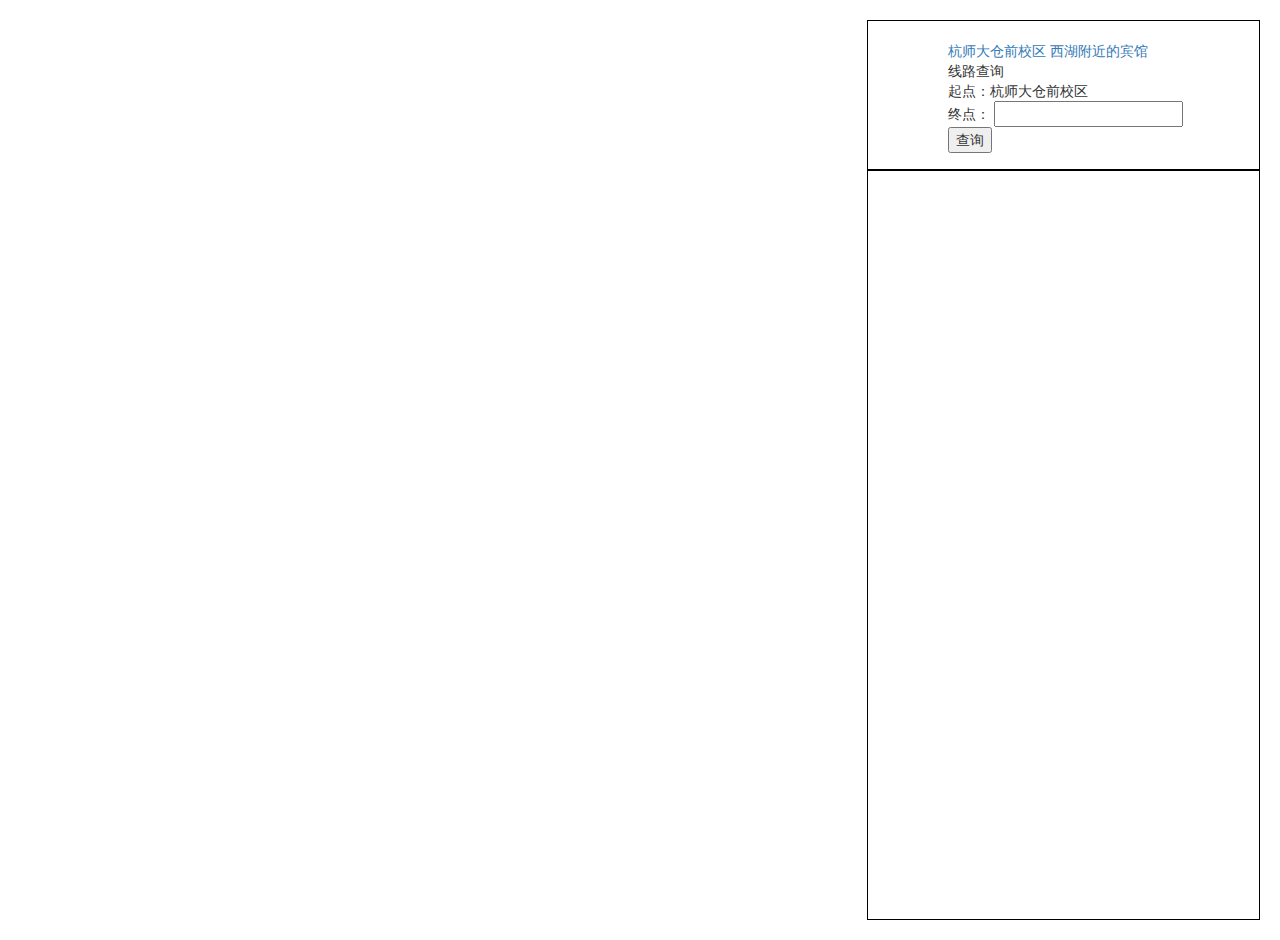
<file: ex09.html>
<!DOCTYPE html>
<html>
  <head>
    <meta name="viewport" content="initial-scale=1.0" />
    <meta http-equiv="Content-Type" content="text/html; charset=utf-8" />
    <title>ex09</title>
    <link rel="stylesheet" type="text/css" href="lib/bootstrap-3.3.7-dist/css/bootstrap.min.css">
    <link rel="stylesheet" type="text/css" href="css/ex09.css">
  </head>
  <body>
  <div class="row">
    <div id="myMap" class="col-md-8 col-xs-8"></div>
    <div class="col-md-4 col-xs-4">
    <div class="ui-search">
      <div class="ui-select">
        <a href="#" class="ui-select-hznu">杭师大仓前校区</a>
        <a href="#" class="ui-select-xihu">西湖附近的宾馆</a>
      </div>
      <div class="ui-search-route">
        <div class="ui-search-route-title">线路查询</div>
        <div class="ui-search-route-start">起点：杭师大仓前校区</div>
        <div class="ui-search-route-end">终点：
          <input type="text" id="end">
        </div>
        <button class="ui-search-route-search">查询</button>
      </div>
    </div>
    <div id="result"></div>
    </div>
    </div>
    <script src="https://api.map.baidu.com/api?v=2.0&ak=Lue3ZWGQcwPFdeDksdbpUIEDzlvSWaTL"></script>
    <script type="text/javascript" src="lib/jquery/jquery-3.2.1.min.js"></script>
    <script type="text/javascript" src="js/ex09.js"></script>
  </body>
</html>
</file>
<file: css/ex03.css>
@charset "UTF-8";
/**
 * 
 * @authors Your Name (you@example.org)
 * @date    2017-03-30 14:34:33
 * @version $Id$
 */
.box{
	width: 328px;
	height: 556px;
	border: 1px solid lightgray;
	box-sizing: content-box;	
}

.box1{
	width: 328px;
	height: 30px;
	background-color: #eeeeee;
	border-bottom: 1px solid lightgray;
	font-size: 14px;
	font-family: "Microsoft YaHei";
	text-align: center;
}

.box1-1{
	width: 65px;
	height: 30px;
	border-bottom: 1px solid white; 	
	border-right: 1px solid lightgray; 
	background-color: white;
	float: left;
	line-height: 30px;
	font-weight: bold;
}

.box1-2{
	width: 65px;
	height: 30px;
	float: left;
	line-height: 30px;	
}


.box2{
	width: 326px;
	height: 82px;
	background-color: white;
	border-bottom: 1px solid lightgray;	
}

.box2-1{
	width: 296px;
	height: 21px;
	margin-left: 10px;
	margin-top: 13px;
	border: 1px solid gray;
	
}

.box2-2{
	width: 296px;
	height: 21px;
	margin-left: 10px;
	margin-top: 10px;
	border: 1px solid gray;
}

.box3{
	width: 328px;
	height: 138px;
	background-color: white;
	border-bottom: 1px solid lightgray;	
}

.box3-img{
	width: 69px;
	height: 73px;
	background-color: #ff4400;
	margin-top: 10px;
	margin-left: 14px;
	float: left;
}

.box3-line1{
	width: 213px;
	height: 20px;
	border: 1px solid gray;
	float: left;
	margin-left: 7px;
	margin-top: 24px;
}

.box3-line2{
	width: 213px;
	height: 20px;
	border: 1px solid gray;
	float: left;
	margin-left: 7px;
	margin-top: 7px;
}

.clear{
	width: 328px;
	height: 10px;
	float: left;
}

.box3-button1{
	width: 105px;
	height: 29px;
	background-color: #ff4400;
	margin-left: 18px;
	float: left;
	text-align: center;
	line-height: 29px;
	color: white;
	font-size: 14px;
	font-family: "黑体";
}

.box3-button2{
	width: 85px;
	height: 29px;
	background-color: #ff4400;
	margin-left: 9px;
	float: left;
	text-align: center;
	line-height: 29px;
	color: white;
	font-size: 14px;
	font-family: "黑体";
}

.box4{
	width: 328px;
	height: 51px;
	background-color: white;
	border-bottom: 1px solid lightgray;	
}

.box4-1{
	width: 296px;
	height: 21px;
	margin-left: 10px;
	margin-top: 13px;
	border: 1px solid gray;
	position: absolute;
}

.box5{
	width: 328px;
	height: 240px;
}

.box5-left{
	width: 130px;
	height: 160px;
	background-color: white;
	float: left;
	border-bottom: 1px solid lightgray;
	box-sizing: border-box;	
}

.tb1-1{
	
	margin-left: 40px;
	margin-top: 31px;
	width: 50px;
	height: 70px;
	background-color: #ff4400;
}

.tb1-2{
	margin-left: 40px;
	margin-top: 10px;
	width: 47px;
	height: 30px;
	font-size: 14px;
	font-family: "MicrosoftYaHei";
	text-align: center;
	color: gray;
}
.box5-other{
	width: 66px;
	height: 80px;
	background-color: white;
	float: left;
	border-left: 1px solid lightgray;
	border-bottom: 1px solid lightgray;
	box-sizing: border-box;	
}

.tb2-1{
	
	margin-left: 13px;
	margin-top: 13px;
	width: 40px;
	height: 40px;
	background-color: #ff4400;
}

.tb2-2{
	margin-top: 5px;
	width: 66px;
	height: 20px;
	font-size: 14px;
	font-family: "MicrosoftYaHei";
	text-align: center;
	color: gray;
}

.box5-sl{
	width: 64px;
	height: 80px;
	background-color: white;
	float: left;
	border-bottom: 1px solid lightgray;
	box-sizing: border-box;	
}
</file>
<file: css/ex04.css>
body{
	background-color: #99BD90;
}
.ui-boxone{
	box-sizing: border-box;
	height: 600px;
	width: 800px;
	padding: 20px;
	background-color: #CDD3F5;
}
.ui-boxone-cntone{
	box-sizing:border-box; 
	background-color: #99BD90;
	width: 760px;
	height: 120px;
	border: 2px solid gray;
}
.ui-boxone-cnttwo{
	margin-top: 20px;
	box-sizing: border-box;
	background-color: #99BD90;
	width: 760px;
	height: 420px;
	border: 2px solid gray;
	
}
.ui-boxone-cntone-left{
	box-sizing: border-box;
	height: 80px;
	width: 80px;
	background-color: #CDD3F5;
	border: 1px solid black;
	float: left;
	margin: 20px;
}
.ui-boxone-cntone-right{
	box-sizing: border-box;
	height: 80px;
	width: 80px;
	background-color: #CDD3F5;
	border: 1px solid black;
	float: right;
	margin: 20px;
}
.ui-boxone-cnttwo-left{
	display: inline-block;
	width: 240px;
	height: 420px;
	
}
.ui-boxone-cnttwo-right{
	display: inline-block;
	width: 510px;
	height: 420px;
	float: right;

}
.ui-boxone-cnttwo-left-big{
	box-sizing: border-box;
	width: 200px;
	height: 300px;
	border: 1px solid black;
	background-color: #CDD3F5;
	margin: 20px;
}
.ui-boxone-cntone-left-smallone{
	display: inline-block;
	box-sizing: border-box;
	width: 50px;
	height: 50px;
	border: 1px solid black;
	background-color: #CDD3F5;
	margin-left: 20px;
}
.ui-boxone-cntone-left-smalltwo{
	display: inline-block;
	box-sizing: border-box;
	width: 50px;
	height: 50px;
	border: 1px solid black;
	background-color: #CDD3F5;
	margin-left: 20px;
}
.ui-boxone-cnttwo-right-list{
	width: 480px;
	height: 40px;
	box-sizing: border-box;
	margin-bottom: 15px;
	margin-right: 20px;
	float: right;
	background-color: #CDD3F5;
	border: 1px solid black;
}
.ui-boxone-cnttwo-right-first{
	box-sizing: border-box;
	width: 480px;
	height: 40px;
	margin-top: 20px;
	margin-bottom: 15px;
	margin-right: 20px;
	float: right;
	background-color: #CDD3F5;
	border: 1px solid black;
}
.ui-bowtwo{
	margin:50px;
	width: 390px;
	height: 370px;
	background-color: #FFFFEB;
	border-top: 1px solid black;
	box-sizing: border-box;
}
.ui-bowtwo-cntone{
	box-sizing: border-box;
	width: 390px;
	height: 260px;
	border-right: 1px solid black;
	border-left: 1px solid black;
}
.ui-bowtwo-cnttwo{
	box-sizing: border-box;
	width: 390px;
	height: 110px;
	border :1px solid black;
	background-color: #FFE6F4;
}
.ui-bowtwo-cnttwo-top{
	width: 370px;
	height: 20px;
	margin: 10px;
	border: 1px solid black;
	background-color: #FFFFEB;
	box-sizing: border-box;
}
.ui-bowtwo-cnttwo-bottom{
	width: 370px;
	height: 30px;
	margin-left: 10px;
	border: 1px solid black;
	background-color: #FFFFEB;
	box-sizing: border-box;
}
.ui-bowtwo-cnttwo-top h6{
	margin-top: 1px;
	margin-left: 10px;
}
.ui-bowtwo-cnttwo-bottom h3{
	display: inline-block;
	margin-top: 1px;
	color: red;
}
.ui-bowtwo-cnttwo-bottom h4{
	display: inline-block;
	margin-top: 5px;
	margin-left: 10px;
	color: red;
}
.ui-bowtwo-cnttwo-bottom p{
	display: inline-block;
	margin-top: 10px;
	margin-left: 10px;
	margin-right: 10px;
	font-size: 5px;
	color: #9a9a9a;
}
.ui-boxthree{
	box-sizing: border-box;
	width: 702px;
	height: 482px;
	background-color: #F2F2F2;
	margin-left: 50px;
	padding: 0px 0px 0px 10px;
	border: 1px solid gray;
}
.ui-boxthree-cnt{
	box-sizing: border-box;
	display: block;
	width: 220px;
	height: 220px;
	background-color: white;
	border: 1px solid lightgray;
	float: left;
	margin-right: 10px;
	margin-bottom: 10px;
	margin-top: 10px;
}
.ui-boxthree-cnt-pic{
	box-sizing: border-box;
	width: 220px;
	height: 150px;
	border-bottom: border: 1px solid lightgray;
}
.ui-boxthree-cnt-pic img{
	width: 218px;
	height: 150px;
}
.ui-boxthree-cnt-text{
	box-sizing: border-box;
	width: 220px;
	height: 70px;
	padding-left: 5px;
}
.ui-boxthree-cnt-text h6{
	margin-top: 5px;
}
.#text2{
	margin-top: 5px;
}
.ui-boxthree-cnt-text-top{
	width: 200px;
	height: 15px;
	margin: 3px;
	box-sizing: border-box;
}
.ui-boxthree-cnt-text-bottom{
	width: 200px;
	height: 23px;
	margin: 3px;
	box-sizing: border-box;
}
.ui-boxthree-cnt-text-top p{
	margin-top: -3px;
	font-size: 14px;
}
.ui-boxthree-cnt-text-bottom p{
	margin-top: 7px;
	margin-right: 1px;
	display: inline-block;
	float:left;
	font-size: 12px;
	color: #9a9a9a;
}
</file>
<file: css/ex05.css>
@charset "UTF-8";
/**
 * 
 * @authors Your Name (you@example.org)
 * @date    2017-04-21 08:40:25
 * @version $Id$
 */
.container{
	display: flex;
	flex-direction: column;
	width: 700px;
	height: 325px;
}
.ui-box1{
	background-color: #FAFAFA;
	margin: 5px;
	width: 690px;
	height: 100px;
}
.ui-box2{
	background-color: gray;
	margin-left: 5px;
	width: 690px;
	height: 210px;
}
.ui-box1-line1{
    box-sizing: border-box;
	width: 690px;
	height: 25px;
	background-color: #FFF;
	border-bottom: #1B88C4 solid 4px;
	display: flex;
	flex-direction: row;

	
}
.ui-box1-line2{
	box-sizing: border-box;
	width: 690px;
	height: 50px;
	border-left: #CBCBCB solid 1px;
	border-right: #CBCBCB solid 1px;
	background-color: linear-gradient(#FFFFFF, #F3F4F4);
}
.ui-box1-line3{
	box-sizing: border-box;
	width: 690px;
	height: 25px;
	background-color: #FFFBDE;
	border: #CBCBCB solid 1px;
	display: flex;
	justify-content: flex-end;
	align-items: center;
}
.ui-box2-line1{
	display: flex;
	flex-direction: row;
	width: 690px;
	height: 15px;
	box-sizing: border-box;
	background-color: #CEDCE8;
	text-align: center;
	font-family: "SimSun";
	font-size: 12px;
	font-weight: 400;
	color:#607A90;
	

}
.ui-box2-line2{
	display: flex;
	flex-direction: row;
	width: 690px;
	height: 40px;
	background-color: #f2f2f2;
	box-sizing: border-box;
	border-left: #C0C0C0 solid 1px;
	border-right: #C0C0C0 solid 1px;
	border-bottom: #C0C0C0 solid 1px;
	z-index: 1;
	
}

.ui-box2-line3{
	display: flex;
	width: 690px;
	height: 40px;
	background-color: #fff;
	box-sizing: border-box;
	border-bottom: #CDCDCD solid 1px;
}
.ui-box1-line1-part1{
	width: 78px;
	height: 25px;
	border-radius: 3px 3px 0 0 ;
	background-color:  #1B88C4;
	display: flex;
	justify-content: center;
	align-items: baseline;
}
.ui-box1-line1-part2{
	width: 19px;
	height: 19px;
	border-radius: 3px;
	background: linear-gradient(#FC7D18,#FF4002);
	margin-left: 7px;
	margin-top: -2px;
	display: flex;
	justify-content: center;
}
.ui-box1-line1-part1 #text1{
	font-family: "Microsoft YaHe";
	font-weight: 600;
	font-size: 14px;
	color: white;
	margin-top: 2px;
}
.ui-box1-line1-part1 #text2{
	font-family: "Microsoft YaHe";
	font-weight: 600;
	font-size: 10px;
	color: white;
	margin-left: 4px;
}
.ui-box1-line1-part2 #text{
	font-family: "SimSun";
	font-weight: 100;
	font-size: 15px;
	color: white;
	margin-top: 2px;
}
.ui-box1-line2-starttime,.ui-box1-line2-endtime{
	color: #CF0000;
	font-family: "SimSun";
	font-size: 16px; 
	text-align: center;
}
.ui-box1-line2-starttime{
	margin-left: 7px;
}
.ui-box1-line2-starttime:after{
	content: "発";
    color: #CF0000;
    font-weight: 200;
    font-size: 13px;
}
.ui-box1-line2-endtime:after{
	content: "着";
    color: #CF0000;
    font-weight: 200;
    font-size: 13px;
}
.right{
	color: #CF0000;
	font-size: 15px;
}
.ui-box1-line2-price{
	font-family: "SimSun";
	color: #CF0000;
    font-size: 13px;
    margin-left: 15px;
}
.ui-box1-line2-price:before{
	content: "総額 ";
	color: #444;
	font-size: 13px;
}
.ui-box1-line2-totaltime{
	font-family: "SimSun";
	color: #CF0000;
    font-size: 13px;
    margin-left: 7px;
}
.ui-box1-line2-totaltime:before{
	content: "所要时间 ";
	color: #444;
	font-size: 13px;
}
.ui-box1-line2-change{
	font-family: "SimSun";
	color: #CF0000;
    font-size: 13px;
    margin-left: 20px;
}
.ui-box1-line2-change:before{
	content: "乗換 ";
	color: #444;
	font-size: 13px;
}
.ui-box1-line2-time{
	font-family: "SimSun";
    font-size: 13px;
    margin-left: 20px;
}
.ui-box1-line2-time:before{
	content: "乘车时间 ";
	color: #444;
	font-size: 13px;
}
.ui-box1-line2-distance{
	font-family: "SimSun";
    font-size: 13px;
    margin-left: 20px;
}
.ui-box1-line2-distance:before{
	content: "距离 ";
	color: #444;
	font-size: 13px;
}
.ui-box1-line3 #print{
	width: 20px;
	height: 20px;
	background-image: url("../img/ex05-img1.png");
	background-repeat: no-repeat;
	background-position: center;
	
}
.print{
	margin-right: 3px;
	font-size: 14px;
}
.ui-box1-line3 #file{
	width: 20px;
	height: 20px;
	background-image: url("../img/ex05-img2.png");
	background-repeat: no-repeat;
	background-position: center;
	
}
.file{
	margin-right: 3px;
	font-size: 14px;
}
.ui-box1-line3 a{
	font-size: 13px;
	margin-right: 10px;
}
.ui-box2-line1-part1{
	width: 405px;
	height: 15px;
	
}
.ui-box2-line1-part2{
	width: 65px;
	height: 15px;
	border-left: 1px white solid;
}
.ui-box2-line1-part3{
	width: 70px;
	height: 15px;
	border-left: 1px white solid;

}
.ui-box2-line1-part4{
	width: 80px;
	height: 15px;
	border-left: 1px white solid;

}
.ui-box2-line2-part1{
	width: 405px;
	height: 40px;
	display: flex;
	align-items: center;
}
#cloud{
	margin-left: 75px;
	width: 20px;
	height: 20px;
	background-image: url("../img/ex05-img3.png");
	background-repeat: no-repeat;
	background-position: center;
}
.cloud{
	margin-left: 75px;
	color:#a1d8f3;
}
#square{
	width: 12px;
	height: 12px;
	background:  linear-gradient(#4AB9E6 0, #1F93D9 50%, #0D7DD0 51%, #26A0D9 100%);
    border: 2px solid white;
}
#square2{
	box-sizing: border-box;
	width: 10px;
	height: 10px;
	background:  white;
    border: 2px solid;
    border-image: linear-gradient( #7CC0E3 , #1F94D0) 2 2;
    margin-left: 33px;
    margin-right: 3px;
}
.ui-box2-line2-part1 #text{
	font-family: "Microsoft YaHe";
	
	font-size: 16px;
	font-weight: 600;
	margin-left: 5px;
	margin-bottom: 2px;
}
.ui-box2-line2-part1 #text-before{
	font-family: "SimSun";
	font-size: 14px;
	margin-left: 30px;
}
.ui-box2-line2-part2{
	width: 65px;
	height: 40px;
	
	text-align: center;
	display: flex;
	flex-direction: column;
}
.ui-box2-line2-part2 #text{
	font-family: "SimSun";
	font-size: 13px;
	margin: auto;
	line-height: 40px;

}
.ui-box2-line2-part2 #text1{
	font-family: "SimSun";
	font-size: 13px;
	margin: auto;

}
.ui-box2-line2-part2 #text2{
	font-family: "SimSun";
	font-size: 13px;
	margin: auto;

}
.ui-box2-line2-part3{
	width: 220px;
	height: 40px;
	display: flex;
	justify-content: flex-end;
	align-items: center;
}
.ui-box2-line2-part3 a{
	font-family: "SimSun";
	font-size: 12px;
	color: #002CBD;
	margin-right: 8px;
}
.ui-box2-line3-part1{
	width: 405px;
	height: 40px;
	display: flex;
	flex-direction: row;
	align-items: center;
}
.ui-box2-line3-part2{
	width: 65px;
	height: 40px;
	border-left: 1px #CDCDCD solid;
	font-family: "SimSun";
	text-align: center;
	line-height: 40px;
	font-size: 13px;
}
.ui-box2-line3-part3{
	width: 70px;
	height: 40px;
	border-left: 1px #CDCDCD solid;
	font-family: "SimSun";
	text-align: center;
	line-height: 40px;
	font-size: 14px;
	font-weight: 600;

}
.ui-box2-line3-part4{
	width: 80px;
	height: 40px;
	border-left: 1px #CDCDCD solid;
	
	text-align: center;
	

}
.ui-box2-line3-part1 #time{
	width: 100px;
	height: 40px;
	display: flex;
	flex-direction: column;
	justify-content: center;

}
#time1{
	font-family: "SimSun";
	font-size: 13px;
	font-weight: 600;
	text-align: center;
}
#time2{
	font-family: "SimSun";
	font-size: 13px;
	text-align: center;
}
.ui-box2-line3-part1 #rail{
	height: 100%;
    border-left: 6px solid #96C7D8;
    outline: 2px dashed #fff;
    outline-color: #fff;
    outline-offset: -4px; 
    z-index: 0; 
}
.ui-box2-line3-part1 #bus{
	width: 31px;
	height: 22px;
	margin-left: 2px;
	background-image: url("../img/ex05-img4.png");
	background-repeat: no-repeat;
	background-position: center;
}
.bus1{
	color: #0090f1;
	margin-left: 10px;
}
.ui-box2-line3-part1 #new{
	width: 20px;
	height: 20px;
	/*background-image: url("../img/ex05-img5.png");
	background-repeat: no-repeat;
	background-position: center;*/
	color: #0090f1;
    font-size: 14px;
    font-weight: bold;
    text-align: center;
}
.ui-box2-line3-part1 #car{
	width: 31px;
	height: 22px;
	margin-left: 2px;
	background-image: url("../img/ex05-img6.png");
	background-repeat: no-repeat;
	background-position: center;
}
.bus2{
	color: #028d5e;
	margin-left: 10px;
}
.ui-box2-line3-part1 #JR{
	width: 20px;
	height: 20px;
	/*background-image: url("../img/ex05-img7.png");
	background-repeat: no-repeat;
	background-position: center;*/
	color: #028d5e;
    font-size: 14px;
    font-weight: bold;
    text-align: center;
}
.ui-box2-line3-part1 a{
	font-family: "SimSun";
	margin-left: 5px;
	font-size: 13px;
    color: #0069A3;
}
.ui-box2-line3-part4 div{
	margin-top: 5px;
	font-family: "SimSun";
	font-size: 12px;
}
</file>
<file: css/ex07-1.css>
@charset "UTF-8";
/**
 * 
 * @authors Your Name (you@example.org)
 * @date    2017-05-01 16:59:19
 * @version $Id$
 */
body{
	background-color: #f1f0ed;
}
.ui-box1{
	background-color: #00C2AE;
	height: 51px;
	border-bottom: 1px solid #008a7d;
	color: white;
}
.ui-box2{
	background-color: white;
	height: 181px;
	border-bottom: 1px solid #e0d9cf;
}
.ui-box3{
	background-color: white;
	height: 162px;
	border-bottom: 1px solid #e0d9cf;
	border-top: 1px solid #e0d9cf;
	margin-top: 10px;
	padding: 5px;
}
.ui-box4{
	background-color: white;
	height: 77px;
	border-bottom: 1px solid #e0d9cf;
	border-top: 1px solid #e0d9cf;
	margin-top: 10px;
}
.ui-box5{
	background-color: white;
	border-top: 1px solid #e0d9cf;
	margin-top: 10px;
}
.ui-box6{
	background-color: #8fc6ea;
	height: 42px;
	padding:5px;
}
.ui-box1-select{
	display: flex;
	justify-content: center;
	padding-top: 7px;
	align-items: baseline;
}
.ui-box1-text1{
	font-size: 25px;
	margin-right: 5px;
}
.ui-box1-search{
	background-color: #00a594;
	display: flex;
	align-items: center;
	margin-top: 8px;
	padding: 7px;
}
.ui-box1-text2{
	font-size: 15px;
	color: #00cebf;
	margin-left: 5px;
}
.ui-box1-user{
	padding-top:8px;
}
.ui-box1-text3{
	font-size: 15px;
}
.ui-box2-item{
	display: flex;
	flex-direction: column;
	justify-content: center;
	align-items: center;
	padding-top: 10px;
	padding-bottom: 10px;
}
.ui-box2-circle{
	width: 40px;
	height: 40px;
	border-radius: 50%;
}
.ui-box2-text{
	font-size: 15px;
}

.circle-1{
	background-color: #ff8905;
}
.circle-2{
	background-color: #ff6640;
}
.circle-3{
	background-color: #7089f6;
}
.circle-4{
	background-color: #ff8905;
}
.circle-5{
	background-color: #00cdf0;
}
.circle-6{
	background-color: #ffbb53;
}
.circle-7{
	background-color: #00cdf0;
}
.circle-8{
	background-color: #ff8905;
}
.ui-box3-left{
	height: 150px;
	border-right: 1px solid #e0d9cf;
	padding-left: 20px;
	display: flex;
	flex-direction: column;
	justify-content: center;
	align-items: flex-start;
}
.ui-box3-left #title{
	font-size: 20px;
	color: #3eb31f;
}
.ui-box3-left #text{
	font-size: 15px;
	color: #b2b2b2;
}
.ui-box3-left #img{
	width: 87px;
	height: 87px;
	border:1px solid #949494;
	background-color:#666;
}

.ui-box3-top{
	height: 75px;
	border-bottom: 1px solid #e0d9cf;
}
.ui-box3-top #title{
	font-size: 20px;
	color: #ff3d00;
}
.ui-box3-top #text{
	font-size: 15px;
	color: #b2b2b2;
}
.ui-box3-top #img{
	width: 62px;
	height: 62px;
	border:1px solid #949494;
	background-color:#666;
}

.ui-box3-buttom1{
	height: 75px;
	border-right: 1px solid #e0d9cf;
}
.ui-box3-buttom1 #title{
	font-size: 20px;
	color: #ff77bd;
}
.ui-box3-buttom1 #img{
	width: 37px;
	height: 37px;
	margin-left: 35px;
	border:1px solid #949494;
	background-color:#666;
	
}
.ui-box3-buttom2{
	height: 75px;
}
.ui-box3-buttom2 #title{
	font-size: 20px;
	color: #ff9211;
}
.ui-box3-buttom2 #text{
	font-size: 15px;
	color: #b2b2b2;
}
.ui-box4-left{
	border-right: 1px solid #e0d9cf;
	padding: 7px;
}
.ui-box4-left #title{
	font-size: 20px;
	color: #ff6640;
}
.ui-box4-left #text{
	font-size: 15px;
	color: #b2b2b2;
}
.ui-box4-left #img{
	width: 62px;
	height: 62px;
	border:1px solid #949494;
	background-color:#666;
	
}
.ui-box4-right{
	border-right: 1px solid #e0d9cf;
	padding: 7px;
}
.ui-box4-right #title{
	font-size: 20px;
	color: #ff9c00;
}
.ui-box4-right #text{
	font-size: 15px;
	color: #b2b2b2;
}
.ui-box4-right #img{
	width: 62px;
	height: 62px;
	border:1px solid #949494;
	background-color:#666;
	
}
.ui-box5 #title{
	font-size: 25px;
	height: 40px;
}
.ui-box5 #item{
	border-top:1px solid #e0d9cf;
	/*border-bottom:1px solid #e0d9cf;*/
	padding-top: 10px;
}
.ui-box5-item-img{
	position: relative;
	width: 90px;
	height: 82px;
	border:1px solid #949494;
	background-color:#666;
	overflow: hidden;

}
.ui-box5-item-img #text{
	position: absolute;
	top: 10px;
	left: -30px;
	width: 100px;
	height: 20px;
	text-align: center;
	/*display: block;
	overflow: hidden;*/
	line-height: 20px;
	font-size: 12px;
	color: #def9f7;
	background-color: #00c2ae;
	transform: rotate(-45deg);
    -ms-transform: rotate(-45deg);
    -webkit-transform: rotate(-45deg);
    -moz-transform: rotate(-45deg);
    -o-transform: rotate(-45deg);
}
.ui-box5 #text1{
	font-size: 20px;
}
.ui-box5 #text2{
	color: #777;
}
.ui-box5-item-line3 #text1{
	font-size: 30px;
	color: #00c2ae;
}
.ui-box5-item-line3 #text1:after{
	content: "元";
	font-family: "simsun";
	font-size: 7px;
	color: #00c2ae;
}

.ui-box5-item-line3 #text2{
	font-size: 12px;
	color: #ff9a00;
	font-weight: 200;
	border:1px solid #ff9a00;
	border-radius: 5px;
	padding: 2px;
	margin-left: 5px;
}
.ui-box5-item-line3 #text3{
	font-size: 10px;
	color: #777;
}
.ui-box5 #count{
	display: flex;
	justify-content: flex-end;
	color: #777;
	margin-top: 65px;
	font-size: 10px;
}
.ui-box6 #text{
	color: #08b8d8;
	font-size: 20px;
}
.ui-box6 #right{
	float: right;
	color: #08b8d8;
	font-size: 20px;
	margin-right: 10px;
}
</file>
<file: css/ex07-2.css>
@charset "UTF-8";
/**
 * 
 * @authors Your Name (you@example.org)
 * @date    2017-05-04 09:10:17
 * @version $Id$
 */
.ui-head{
	height: 80px;
	background-color: #008def;
	padding: 10px;
}
.ui-body{
	padding-top: 20px;
	padding-right: 90px;
	padding-left: 90px;
}
.ui-head-row1{
	color: white;
	font-size: 12px;
	float: right;
	text-align: center;
	margin-right: 95px;
}
.ui-head-row2{
	margin-top:10px;
}
.ui-head-row2-item1{
	margin: auto;
	width: 50px;
	color: white;
	font-size: 15px;
	background-color: #0069b4;
	padding: 5px;
	text-align: center;
	border-radius: 5px;
}
.ui-head-row2-item2{
	color: white;
	font-size: 15px;
	padding: 5px;
	text-align: center;
	display: inline-block;
}
.caret1{
	color: white;
	margin-top: -8px;
	margin-left: -3px;
}
.ui-head-row2-item3{
	background-color: white;
	height: 25px;
	width: 215px;
	float: right;
	margin-right: 95px;
	padding: 3px;
}
.caret2{
	color: #a0a0a0;
}
#search-text{
	width: 130px;
	border: none;
	outline: none;
}
.search{
	color: #a0a0a0;
	width: 15px;
	height: 15px;
	float: right;
	margin-top: 2px;
}
.ui-body-top{

}
.ui-body-down{
	height: 800px;
}
.ui-body-top-left{
	height: 225px;
	background-color: #666;
	border:1px solid #c1c1c1;
}
.ui-body-top-right{
}
.ui-body-top-right-up{
	height: 150px;
	border-bottom: 1px dashed #cdcdcd;
	display: flex;
	flex-direction: column;
	align-items: center;
	justify-content: center;
}
.ui-body-top-right-up #title{
	color: #777;
	font-size: 15px;
	margin-top: -20px;
	margin-bottom: 20px;
}
.ui-body-top-right-up #box{
	width: 132px;
	height: 37px;
	background-color: #008def;
	border-radius: 5px;
}
.ui-body-top-right-down{
	padding:20px;
}
.ui-body-top-right-down #items{
	text-align: center;
}
.ui-body-top-right-down #num{
	color: #33aede;
	font-size: 15px;
	font-weight: 600;
}
.ui-body-top-right-down #text{
	color: #999;
	font-size: 15px;
}
.ui-body-down-title{
	font-size: 25px;
	color: #333;
}
.ui-body-down-main{
	border-bottom:  1px solid #e3e3e3;
	border-top:  1px solid #e3e3e3;
	border-left:  1px solid #e3e3e3;
	height: 1110px;
}
.ui-body-down-left-item1{
	height: 175px;
	border-right:  1px solid #e3e3e3;
	border-bottom:  1px solid #e3e3e3;
	padding:20px;
}
.ui-body-down-left-item1 #title{
	font-size: 20px;
	color: #333;
}
.ui-body-down-left-item1 #content{
	width: 350px;
	padding-top: 10px;
	white-space: normal;
    word-break: break-all;
	word-wrap: break-word;
	color: #555;
}
.bottom-item{
	color: #999;
	position: absolute;
	bottom:0px;
	padding: 0px;
	margin-bottom: 10px;

}
.bottom-item2{
	color: #999;
	position: absolute;
	bottom:0px;
	right: 20px;
	padding: 0px;
	margin-bottom: 10px;


}
.ui-body-down-left-item2{
	height: 175px;
	border-bottom:  1px solid #e3e3e3;
	border-right:  1px solid #e3e3e3;
	padding: 20px;
}
.ui-body-down-left-item2 #img{
	height: 88px;
	background-color: #666;
	margin-right: 0px;
	margin-left: 0px;
}
.ui-body-down-left-item2 #ppt{
	height: 18px;
	width: 35px;
	background-color: #ff6600;
	margin-right: 0px;
	margin-left: 0px;
	text-align: center;
	color: white;
	font-size: 10px;
	line-height: 18px;
	border-radius: 4px;
	margin-top:2px;
}
#circle{
	color: white;
	position: absolute;
	top:85px;
	left: 30px;
	font-size: 20px;
}
.ui-body-down-left-item3{
	height: 235px;
	border-bottom:  1px solid #e3e3e3;
	border-right:  1px solid #e3e3e3;
	padding: 20px;
}
.ui-body-down-left-item3 #img{
	height: 130px;
	background-color: #666;
	margin-right: 0px;
	margin-left: 0px;
}
.ui-body-down-left-item4{
	height: 175px;
	border-bottom:  1px solid #e3e3e3;
	padding: 20px;
}
.ui-body-down-left-item4 #img{
	height: 110px;
	background-color: #666;
	margin-right: 0px;
	margin-left: 0px;
}
.ui-body-down-right-item1{
	height: 250px;
	border-bottom:  3px solid #008def;
	border-top:  1px solid #e3e3e3;
	border-right:  1px solid #e3e3e3;
	border-left:  1px solid #e3e3e3;
	padding: 20px;
	margin-bottom: 20px;
	overflow: hidden;
	position: relative;
}
.ui-body-down-right-item1 #img{
	height: 88px;
	background-color: #666;
}
.ui-body-down-right-item1 #title{
	margin-top: 10px;
	font-weight: 600;
	font-size: 20px;
}
.ui-body-down-right-item1 #time{
	margin-top: 10px;

}
.ui-body-down-right-item1 #text{
	margin-top: 10px;

}
.tobegin{
	position: absolute;
	top: 20px;
	right: -40px;
	width: 170px;
	height: 30px;
	background-color: #008def;
	text-align: center;
	line-height: 30px;
	color: white;
	transform: rotate(45deg);
    -ms-transform: rotate(45deg);
    -webkit-transform: rotate(45deg);
    -moz-transform: rotate(45deg);
    -o-transform: rotate(45deg);
}
.ui-body-down-right-item2{
	height: 200px;
	border:  1px solid #e3e3e3;
	padding: 20px;
	
}
.ui-body-down-right-item2 #line1{
	height: 30px;
	border-bottom: 1px dashed #999;
}
.ui-body-down-right-item2 #text1{
	font-size: 20px;
}
.ui-body-down-right-item2 #text2{
	font-size: 20px;
	color: #008def;
}
.ui-body-down-right-item2 #text3{
	float: right;
}
.ui-body-down-right-item2 #box{
	height: 100px;
	background-color: #666;
	margin-top: 20px;
	border:2px solid #999;
}
.ui-body-down-right-item2 #bottom-box{
	height: 20px;
	background-color: #000;
	color: white;
	text-align: center;
	position: absolute;
	bottom: 0px;
	margin: 0px;
	padding: 0px;
	
}
</file>
<file: css/ex07.css>
@charset "UTF-8";
/**
 * 
 * @authors Your Name (you@example.org)
 * @date    2017-05-01 16:59:19
 * @version $Id$
 */
body{
	background-color: #f1f0ed;
}
.ui-box1{
	background-color: #00C2AE;
	height: 51px;
	border-bottom: 1px solid #008a7d;
	color: white;
}
.ui-box2{
	background-color: white;
	height: 181px;
	border-bottom: 1px solid #e0d9cf;
}
.ui-box3{
	background-color: white;
	height: 162px;
	border-bottom: 1px solid #e0d9cf;
	border-top: 1px solid #e0d9cf;
	margin-top: 10px;
	padding: 5px;
}
.ui-box4{
	background-color: white;
	height: 77px;
	border-bottom: 1px solid #e0d9cf;
	border-top: 1px solid #e0d9cf;
	margin-top: 10px;
}
.ui-box5{
	background-color: white;
	border-top: 1px solid #e0d9cf;
	margin-top: 10px;
}
.ui-box6{
	background-color: #8fc6ea;
	height: 42px;
	padding:5px;
}
.ui-box1-select{
	display: flex;
	justify-content: center;
	padding-top: 7px;
	align-items: baseline;
}
.ui-box1-text1{
	font-size: 25px;
	margin-right: 5px;
}
.ui-box1-search{
	background-color: #00a594;
	display: flex;
	align-items: center;
	margin-top: 8px;
	padding: 7px;
}
.ui-box1-text2{
	font-size: 15px;
	color: #00cebf;
	margin-left: 5px;
}
.ui-box1-user{
	padding-top:8px;
}
.ui-box1-text3{
	font-size: 15px;
}
.ui-box2-item{
	display: flex;
	flex-direction: column;
	justify-content: center;
	align-items: center;
	padding-top: 10px;
	padding-bottom: 10px;
}
.ui-box2-circle{
	width: 40px;
	height: 40px;
	border-radius: 50%;
}
.ui-box2-text{
	font-size: 15px;
}

.circle-1{
	background-color: #ff8905;
}
.circle-2{
	background-color: #ff6640;
}
.circle-3{
	background-color: #7089f6;
}
.circle-4{
	background-color: #ff8905;
}
.circle-5{
	background-color: #00cdf0;
}
.circle-6{
	background-color: #ffbb53;
}
.circle-7{
	background-color: #00cdf0;
}
.circle-8{
	background-color: #ff8905;
}
.ui-box3-left{
	height: 150px;
	border-right: 1px solid #e0d9cf;
	padding-left: 20px;
	display: flex;
	flex-direction: column;
	justify-content: center;
	align-items: flex-start;
}
.ui-box3-left #title{
	font-size: 20px;
	color: #3eb31f;
}
.ui-box3-left #text{
	font-size: 15px;
	color: #b2b2b2;
}
.ui-box3-left #img{
	width: 87px;
	height: 87px;
	border:1px solid #949494;
	background-color:#666;
}

.ui-box3-top{
	height: 75px;
	border-bottom: 1px solid #e0d9cf;
}
.ui-box3-top #title{
	font-size: 20px;
	color: #ff3d00;
}
.ui-box3-top #text{
	font-size: 15px;
	color: #b2b2b2;
}
.ui-box3-top #img{
	width: 62px;
	height: 62px;
	border:1px solid #949494;
	background-color:#666;
}

.ui-box3-buttom1{
	height: 75px;
	border-right: 1px solid #e0d9cf;
}
.ui-box3-buttom1 #title{
	font-size: 20px;
	color: #ff77bd;
}
.ui-box3-buttom1 #img{
	width: 37px;
	height: 37px;
	margin-left: 35px;
	border:1px solid #949494;
	background-color:#666;
	
}
.ui-box3-buttom2{
	height: 75px;
}
.ui-box3-buttom2 #title{
	font-size: 20px;
	color: #ff9211;
}
.ui-box3-buttom2 #text{
	font-size: 15px;
	color: #b2b2b2;
}
.ui-box4-left{
	border-right: 1px solid #e0d9cf;
	padding: 7px;
}
.ui-box4-left #title{
	font-size: 20px;
	color: #ff6640;
}
.ui-box4-left #text{
	font-size: 15px;
	color: #b2b2b2;
}
.ui-box4-left #img{
	width: 62px;
	height: 62px;
	border:1px solid #949494;
	background-color:#666;
	
}
.ui-box4-right{
	border-right: 1px solid #e0d9cf;
	padding: 7px;
}
.ui-box4-right #title{
	font-size: 20px;
	color: #ff9c00;
}
.ui-box4-right #text{
	font-size: 15px;
	color: #b2b2b2;
}
.ui-box4-right #img{
	width: 62px;
	height: 62px;
	border:1px solid #949494;
	background-color:#666;
	
}
.ui-box5 #title{
	font-size: 25px;
	height: 40px;
}
.ui-box5 #item{
	border-top:1px solid #e0d9cf;
	/*border-bottom:1px solid #e0d9cf;*/
	padding-top: 10px;
}
.ui-box5-item-img{
	position: relative;
	width: 90px;
	height: 82px;
	border:1px solid #949494;
	background-color:#666;
	overflow: hidden;

}
.ui-box5-item-img #text{
	position: absolute;
	top: 10px;
	left: -30px;
	width: 100px;
	height: 20px;
	text-align: center;
	/*display: block;
	overflow: hidden;*/
	line-height: 20px;
	font-size: 12px;
	color: #def9f7;
	background-color: #00c2ae;
	transform: rotate(-45deg);
    -ms-transform: rotate(-45deg);
    -webkit-transform: rotate(-45deg);
    -moz-transform: rotate(-45deg);
    -o-transform: rotate(-45deg);
}
.ui-box5 #text1{
	font-size: 20px;
}
.ui-box5 #text2{
	color: #777;
}
.ui-box5-item-line3 #text1{
	font-size: 30px;
	color: #00c2ae;
}
.ui-box5-item-line3 #text1:after{
	content: "元";
	font-family: "simsun";
	font-size: 7px;
	color: #00c2ae;
}

.ui-box5-item-line3 #text2{
	font-size: 12px;
	color: #ff9a00;
	font-weight: 200;
	border:1px solid #ff9a00;
	border-radius: 5px;
	padding: 2px;
	margin-left: 5px;
}
.ui-box5-item-line3 #text3{
	font-size: 10px;
	color: #777;
}
.ui-box5 #count{
	display: flex;
	justify-content: flex-end;
	color: #777;
	margin-top: 65px;
	font-size: 10px;
}
.ui-box6 #text{
	color: #08b8d8;
	font-size: 20px;
}
.ui-box6 #right{
	float: right;
	color: #08b8d8;
	font-size: 20px;
	margin-right: 10px;
}
</file>
<file: css/ex09.css>
@charset "UTF-8";
/**
 * 
 * @authors Your Name (you@example.org)
 * @date    2017-05-04 14:33:26
 * @version $Id$
 */
#myMap{
	height: 900px;
}
#result{
	height: 750px;
	border: 1px solid black;
}
.ui-search{
	height: 150px;
	border: 1px solid black;
	padding-top: 20px;
	padding-left: 80px;
}
body{
	margin: 20px;
}
</file>
